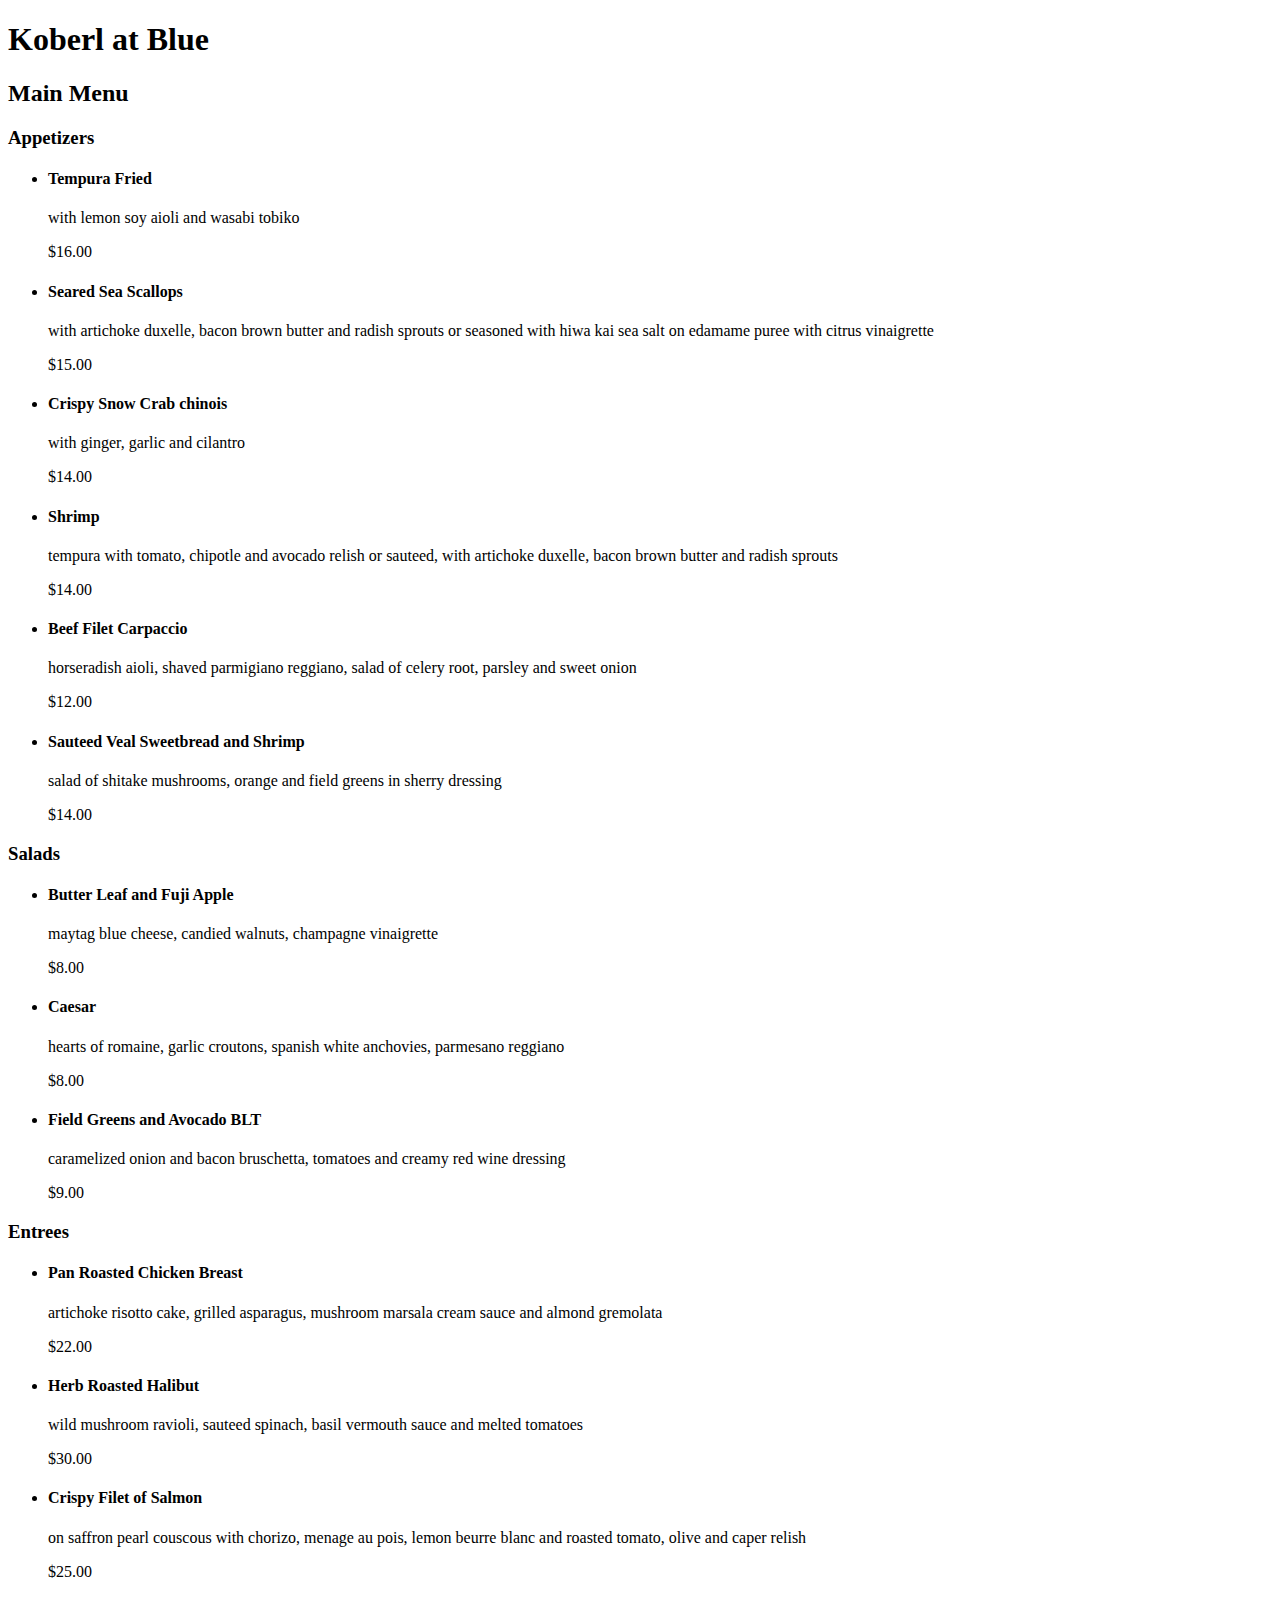
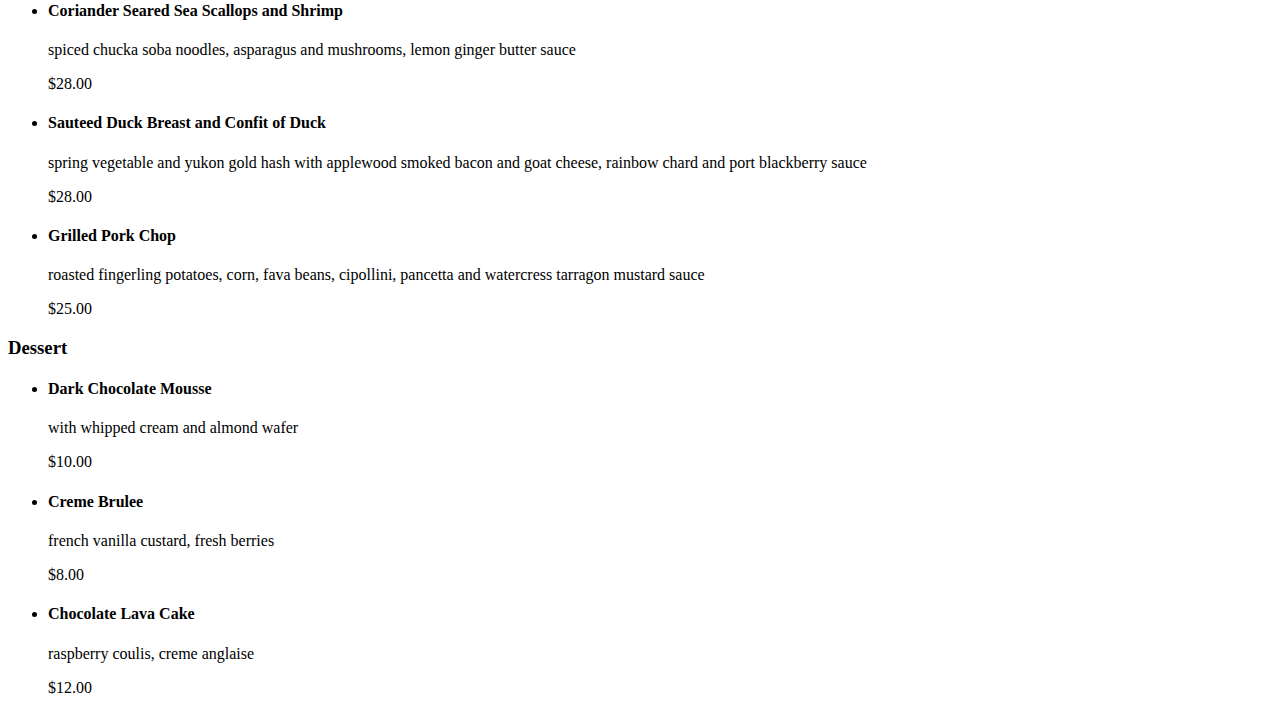
<file: restaurantmenu/index.html>
<!DOCTYPE html>
<html lang="en">
    <head>
        <meta charset="UTF-8" />
        <meta name="viewport" content="width=device-width, initial-scale=1" />
        <meta http-equiv="Cache-Control" content="no-cache, no-store, must-revalidate" />
        <meta http-equiv="Pragma" content="no-cache" />
        <meta http-equiv="Expires" content="0" />
        <title>GRC 338: Restaurant Menu assignment</title>
    </head>
    <body>
        <h1>Koberl at Blue</h1>
        <h2>Main Menu</h2>
        <h3>Appetizers</h3>
        <ul>
            <li>
                <h4>Tempura Fried</h4>
                <p>with lemon soy aioli and wasabi tobiko</p>
                <p>$16.00</p>
            </li>
            <li>
                <h4>Seared Sea Scallops</h4>
                <p>with artichoke duxelle, bacon brown butter and radish sprouts or seasoned with hiwa kai sea salt on edamame puree with citrus vinaigrette</p>
                <p>$15.00</p>
            </li>
            <li>
                <h4>Crispy Snow Crab chinois</h4>
                <p>with ginger, garlic and cilantro</p>
                <p>$14.00</p>
            </li>
            <li>
                <h4>Shrimp</h4>
                <p>tempura with tomato, chipotle and avocado relish or sauteed, with artichoke duxelle, bacon brown butter and radish sprouts</p>
                <p>$14.00</p>
            </li>
            <li>
                <h4>Beef Filet Carpaccio</h4>
                <p>horseradish aioli, shaved parmigiano reggiano, salad of celery root, parsley and sweet onion</p>
                <p>$12.00</p>
            </li>
            <li>
                <h4>Sauteed Veal Sweetbread and Shrimp</h4>
                <p>salad of shitake mushrooms, orange and field greens in sherry dressing</p>
                <p>$14.00</p>
            </li>
        </ul>
        <h3>Salads</h3>
        <ul>
            <li>
                <h4>Butter Leaf and Fuji Apple</h4>
                <p>maytag blue cheese, candied walnuts, champagne vinaigrette</p>
                <p>$8.00</p>
            </li>
            <li>
                <h4>Caesar</h4>
                <p>hearts of romaine, garlic croutons, spanish white anchovies, parmesano reggiano</p>
                <p>$8.00</p>
            </li>
            <li>
                <h4>Field Greens and Avocado BLT</h4>
                <p>caramelized onion and bacon bruschetta, tomatoes and creamy red wine dressing</p>
                <p>$9.00</p>
            </li>
        </ul>
        <h3>Entrees</h3>
        <ul>
            <li>
                <h4>Pan Roasted Chicken Breast</h4>
                <p>artichoke risotto cake, grilled asparagus, mushroom marsala cream sauce and almond gremolata</p>
                <p>$22.00</p>
            </li>
            <li>
                <h4>Herb Roasted Halibut</h4>
                <p>wild mushroom ravioli, sauteed spinach, basil vermouth sauce and melted tomatoes</p>
                <p>$30.00</p>
            </li>
            <li>
                <h4>Crispy Filet of Salmon</h4>
                <p>on saffron pearl couscous with chorizo, menage au pois, lemon beurre blanc and roasted tomato, olive and caper relish</p>
                <p>$25.00</p>
            </li>
            <li>
                <h4>Coriander Seared Sea Scallops and Shrimp</h4>
                <p>spiced chucka soba noodles, asparagus and mushrooms, lemon ginger butter sauce</p>
                <p>$28.00</p>
            </li>
            <li>
                <h4>Sauteed Duck Breast and Confit of Duck</h4>
                <p>spring vegetable and yukon gold hash with applewood smoked bacon and goat cheese, rainbow chard and port blackberry sauce</p>
                <p>$28.00</p>
            </li>
            <li>
                <h4>Grilled Pork Chop</h4>
                <p>roasted fingerling potatoes, corn, fava beans, cipollini, pancetta and watercress tarragon mustard sauce</p>
                <p>$25.00</p>
            </li>
        </ul>
        <h3>Dessert</h3>
        <ul>
            <li>
                <h4>Dark Chocolate Mousse</h4>
                <p>with whipped cream and almond wafer</p>
                <p>$10.00</p>
            </li>
            <li>
                <h4>Creme Brulee</h4>
                <p>french vanilla custard, fresh berries</p>
                <p>$8.00</p>
            </li>
            <li>
                <h4>Chocolate Lava Cake</h4>
                <p>raspberry coulis, creme anglaise</p>
                <p>$12.00</p>
            </li>
        </ul>
    </body>
</html>
</file>
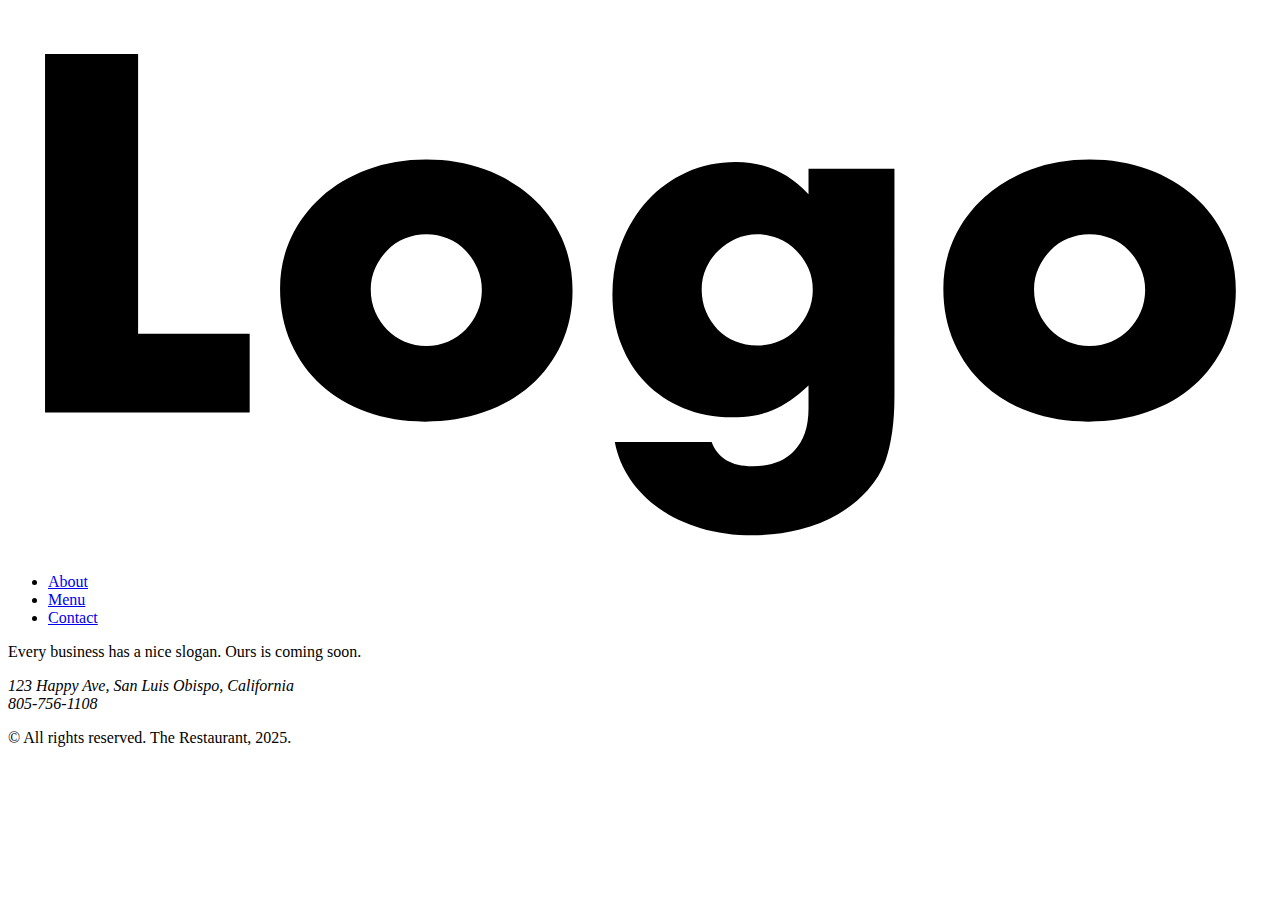
<file: grc338/website-content-hierarchy/index.html>
<!doctype html>  
    <html lang="en">  
        <head>  
            <meta charset="UTF-8">  
            <meta name="viewport" content="width=device-width, initial-scale=1">  
            <meta http-equiv="Cache-Control" content="no-cache, no-store, must-revalidate" />  
            <meta http-equiv="Pragma" content="no-cache" />  
            <meta http-equiv="Expires" content="0" />  
            <title>Untitled Document</title>  
            <link rel="stylesheet" type="text/css" href="style.css" />
        </head>   
        
        <body>
            <header>
                <h1>
                    <a href="index.html">
                        <img src="logo.svg" alt="">
                    </a>
                </h1>

                <nav>
                    <ul>
                        <li><a href="about.html">About</a></li>
                        <li><a href="menu.html">Menu</a></li>
                        <li><a href="contact.html">Contact</a></li>
                    </ul>
                </nav>
            </header> 
            
            <p class="slogan">Every business has a nice slogan. Ours is coming soon.</p>
            <address>123 Happy Ave, San Luis Obispo, California</address>
            <address>805-756-1108</address>
            
            <footer>
                <p>© All rights reserved. The Restaurant, 2025.</p>
            </footer>
        </body>  
    </html>
</file>
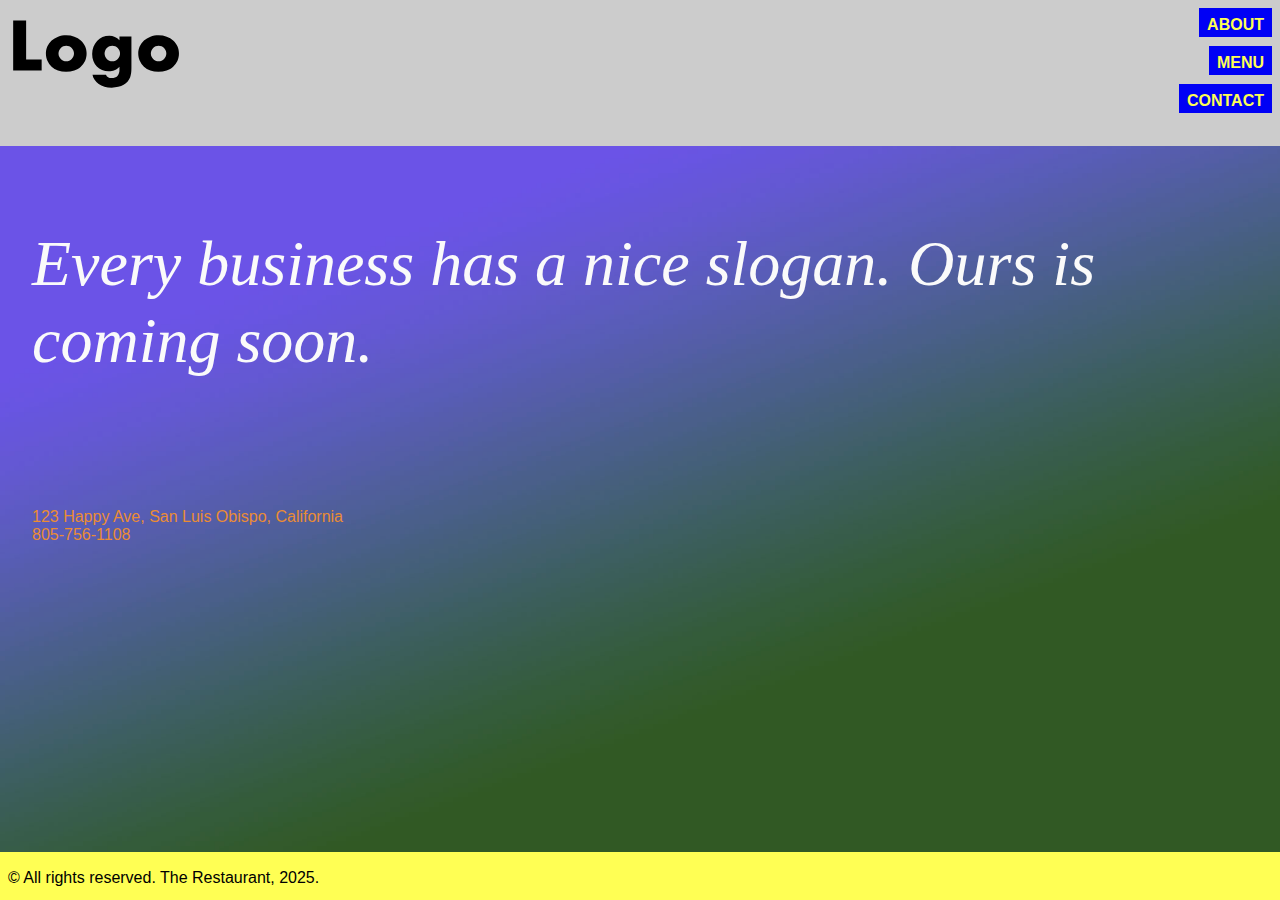
<file: grc338/website-mobile-first/index.html>
<!DOCTYPE html>
<html lang="en">
    <head>
        <meta charset="UTF-8" />
        <meta name="viewport" content="width=device-width, initial-scale=1" />
        <meta http-equiv="Cache-Control" content="no-cache, no-store, must-revalidate" />
        <meta http-equiv="Pragma" content="no-cache" />
        <meta http-equiv="Expires" content="0" />
        <title>Index</title>
        <link rel="stylesheet" type="text/css" href="style.css" />
    </head>

    <body>
        <div class="home-container">
            <header>
                <h1>
                    <a href="index.html">
                        <img src="images/logo.svg" alt="" />
                    </a>
                </h1>

                <nav>
                    <ul>
                        <li><a href="about.html">About</a></li>
                        <li><a href="menu.html">Menu</a></li>
                        <li><a href="contact.html">Contact</a></li>
                    </ul>
                </nav>
            </header>

            <main>
                <p class="slogan">Every business has a nice slogan. Ours is coming soon.</p>
                <address>123 Happy Ave, San Luis Obispo, California</address>
                <address>805-756-1108</address>
            </main>

            <footer>
                <p>© All rights reserved. The Restaurant, 2025.</p>
            </footer>
        </div>
    </body>
</html>
</file>
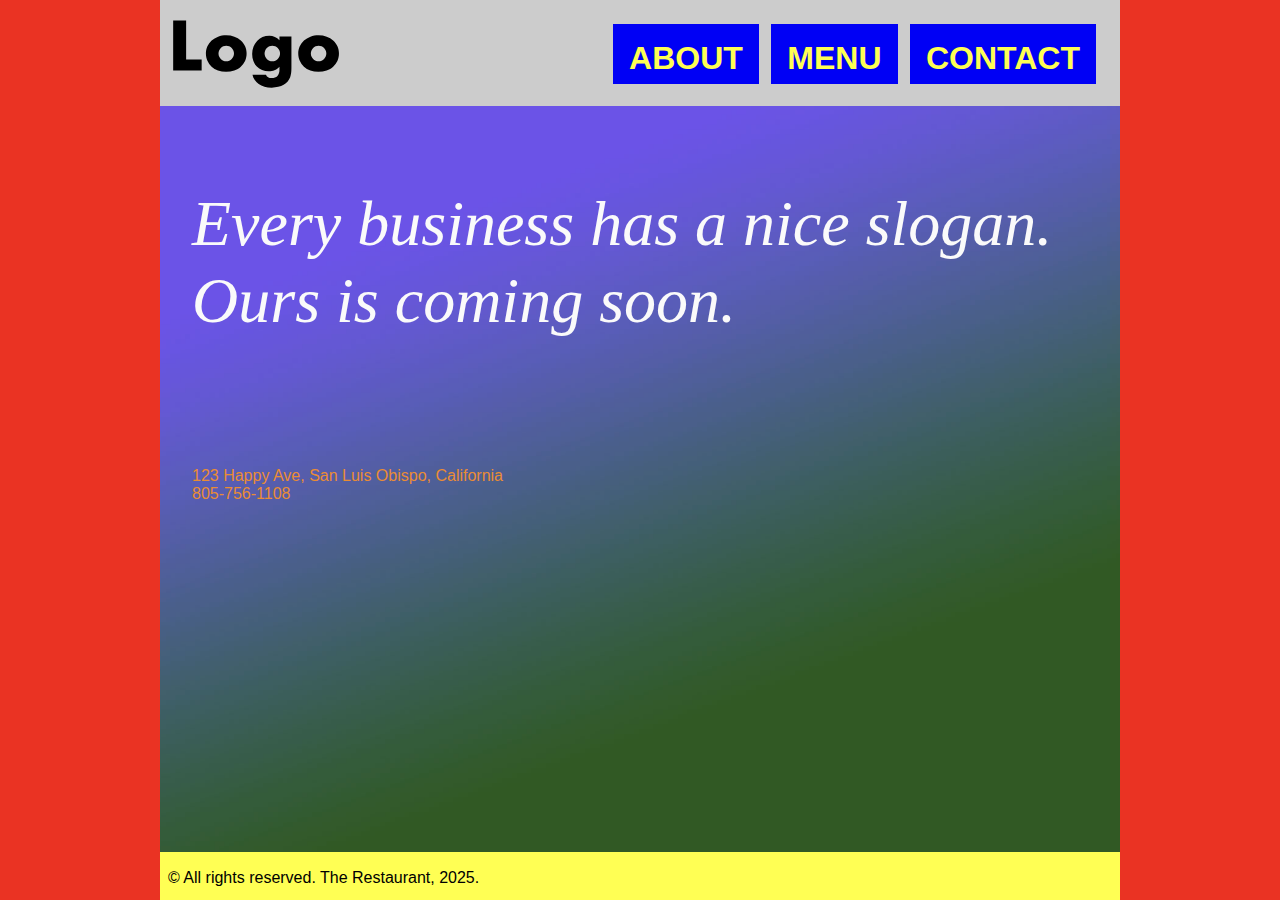
<file: grc338/website-responsive/index.html>
<!doctype html>
<html lang="en">
    <head>
        <meta charset="UTF-8" />
        <meta name="viewport" content="width=device-width, initial-scale=1" />
        <meta http-equiv="Cache-Control" content="no-cache, no-store, must-revalidate" />
        <meta http-equiv="Pragma" content="no-cache" />
        <meta http-equiv="Expires" content="0" />
        <title>Index</title>
        <link rel="stylesheet" type="text/css" href="style.css" />
    </head>

    <body>
        <div class="home-container">
            <header>
                <h1>
                    <a href="index.html">
                        <img src="images/logo.svg" alt="" />
                    </a>
                </h1>

                <nav>
                    <ul>
                        <li><a href="about.html">About</a></li>
                        <li><a href="menu.html">Menu</a></li>
                        <li><a href="contact.html">Contact</a></li>
                    </ul>
                </nav>
            </header>

            <main>
                <p class="slogan">Every business has a nice slogan. Ours is coming soon.</p>
                <address>123 Happy Ave, San Luis Obispo, California</address>
                <address>805-756-1108</address>
            </main>

            <footer>
                <p>© All rights reserved. The Restaurant, 2025.</p>
            </footer>
        </div>
    </body>
</html>
</file>
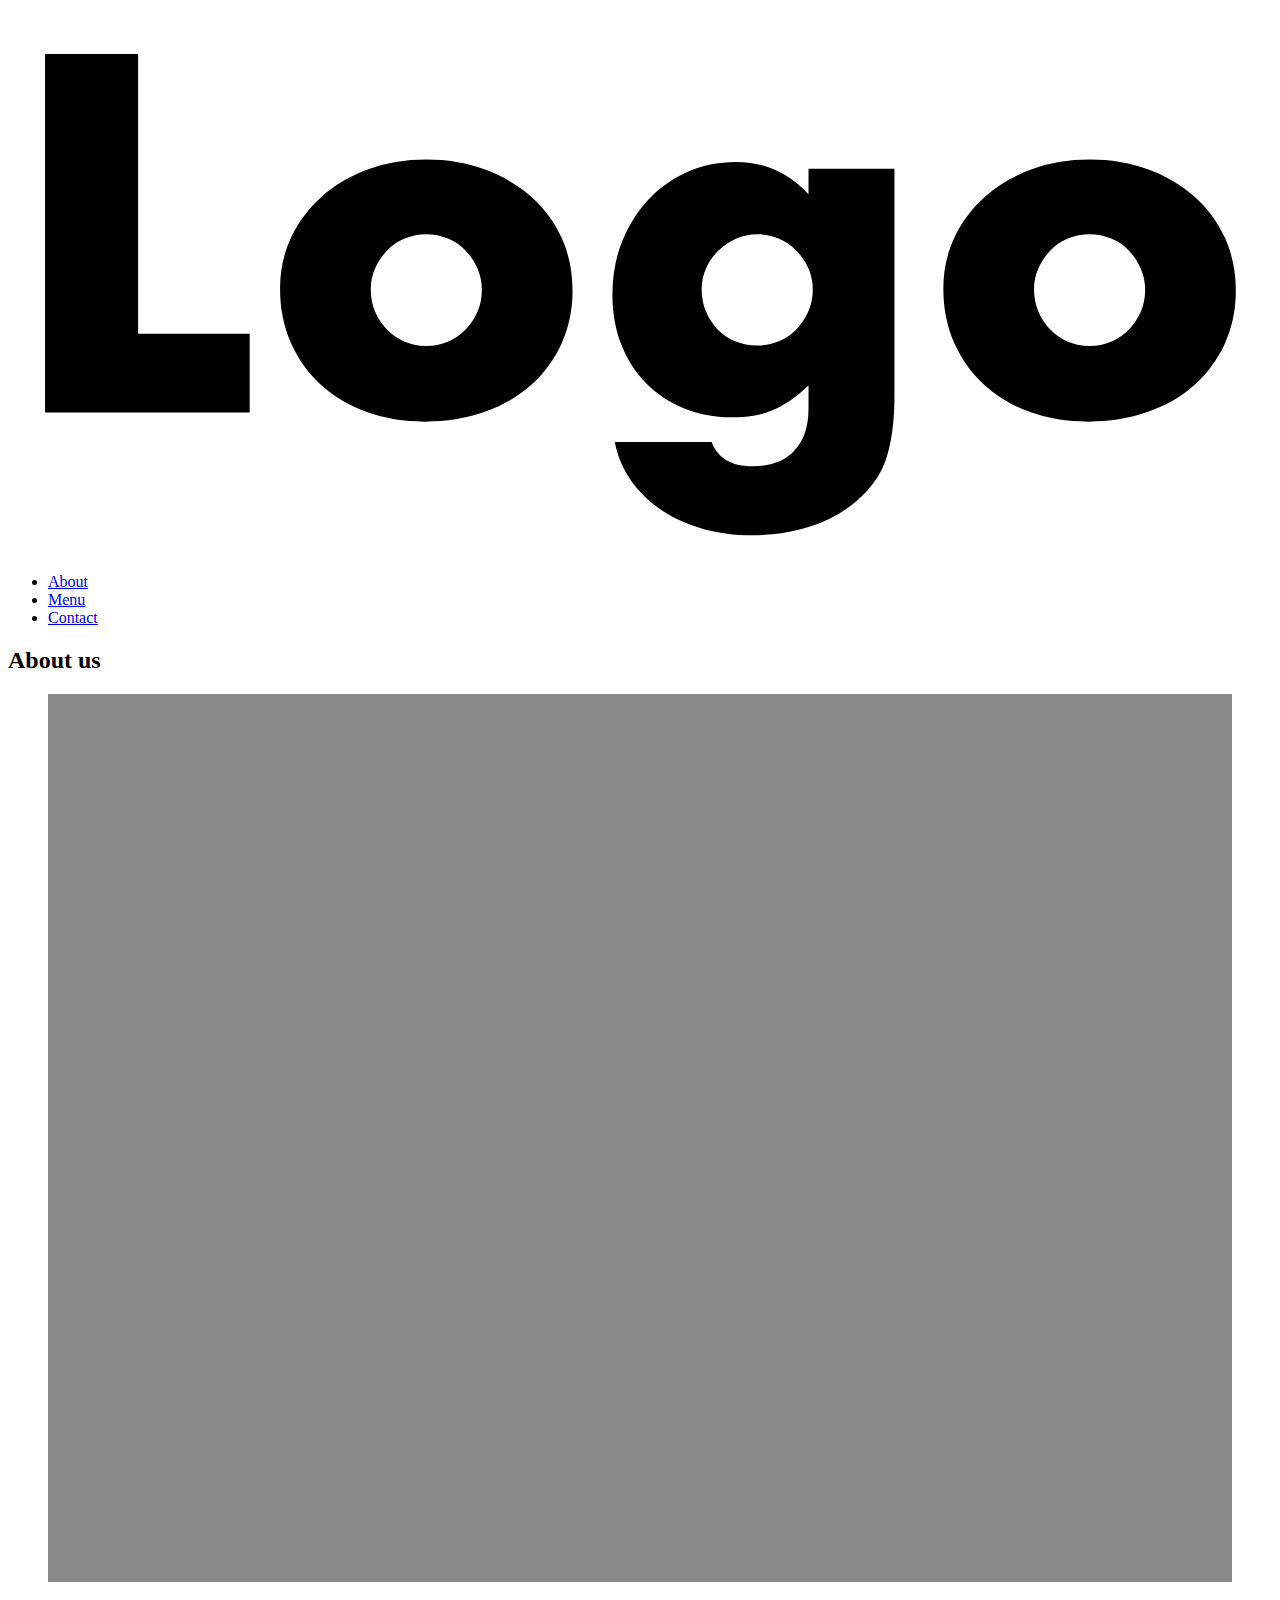
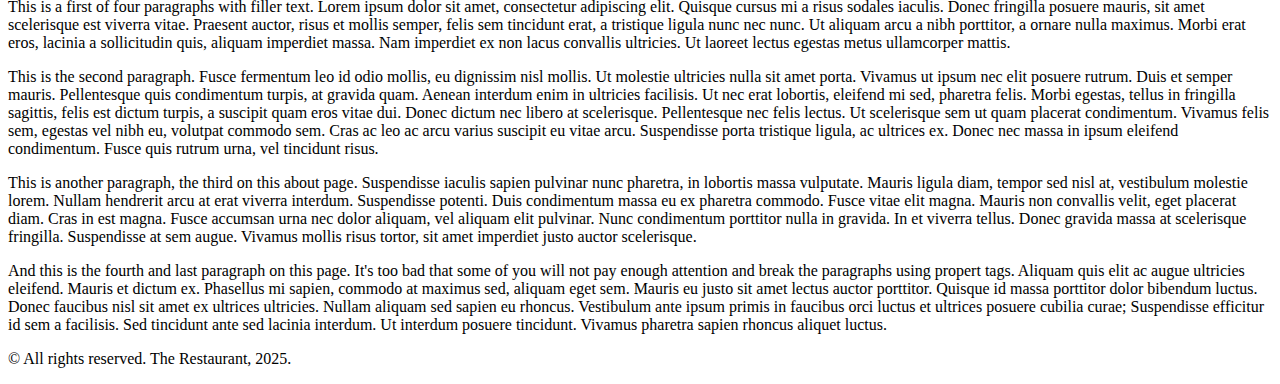
<file: grc338/website-content-hierarchy/about.html>
<!doctype html>  
    <html lang="en">  
        <head>  
            <meta charset="UTF-8">  
            <meta name="viewport" content="width=device-width, initial-scale=1">  
            <meta http-equiv="Cache-Control" content="no-cache, no-store, must-revalidate" />  
            <meta http-equiv="Pragma" content="no-cache" />  
            <meta http-equiv="Expires" content="0" />  
            <title>Untitled Document</title>
            <link rel="stylesheet" type="text/css" href="style.css" />  
        </head>   
        <body> 
            <header>
                <h1>
                    <a href="index.html">
                        <img src="logo.svg" alt="">
                    </a>
                </h1>

                <nav>
                    <ul>
                        <li><a href="about.html">About</a></li>
                        <li><a href="menu.html">Menu</a></li>
                        <li><a href="contact.html">Contact</a></li>
                    </ul>
                </nav>
            </header> 

            <h2>About us</h2>

            <figure>
                <img src="placeholder.jpg" alt="">
            </figure>

            <p>This is a first of four paragraphs with filler text. Lorem ipsum dolor sit amet, consectetur adipiscing elit. Quisque cursus mi a risus sodales iaculis. Donec fringilla posuere mauris, sit amet scelerisque est viverra vitae. Praesent auctor, risus et mollis semper, felis sem tincidunt erat, a tristique ligula nunc nec nunc. Ut aliquam arcu a nibh porttitor, a ornare nulla maximus. Morbi erat eros, lacinia a sollicitudin quis, aliquam imperdiet massa. Nam imperdiet ex non lacus convallis ultricies. Ut laoreet lectus egestas metus ullamcorper mattis.</p>
            <p>This is the second paragraph. Fusce fermentum leo id odio mollis, eu dignissim nisl mollis. Ut molestie ultricies nulla sit amet porta. Vivamus ut ipsum nec elit posuere rutrum. Duis et semper mauris. Pellentesque quis condimentum turpis, at gravida quam. Aenean interdum enim in ultricies facilisis. Ut nec erat lobortis, eleifend mi sed, pharetra felis. Morbi egestas, tellus in fringilla sagittis, felis est dictum turpis, a suscipit quam eros vitae dui. Donec dictum nec libero at scelerisque. Pellentesque nec felis lectus. Ut scelerisque sem ut quam placerat condimentum. Vivamus felis sem, egestas vel nibh eu, volutpat commodo sem. Cras ac leo ac arcu varius suscipit eu vitae arcu. Suspendisse porta tristique ligula, ac ultrices ex. Donec nec massa in ipsum eleifend condimentum. Fusce quis rutrum urna, vel tincidunt risus.</p>
            <p>This is another paragraph, the third on this about page. Suspendisse iaculis sapien pulvinar nunc pharetra, in lobortis massa vulputate. Mauris ligula diam, tempor sed nisl at, vestibulum molestie lorem. Nullam hendrerit arcu at erat viverra interdum. Suspendisse potenti. Duis condimentum massa eu ex pharetra commodo. Fusce vitae elit magna. Mauris non convallis velit, eget placerat diam. Cras in est magna. Fusce accumsan urna nec dolor aliquam, vel aliquam elit pulvinar. Nunc condimentum porttitor nulla in gravida. In et viverra tellus. Donec gravida massa at scelerisque fringilla. Suspendisse at sem augue. Vivamus mollis risus tortor, sit amet imperdiet justo auctor scelerisque.</p>
            <p>And this is the fourth and last paragraph on this page. It's too bad that some of you will not pay enough attention and break the paragraphs using propert tags. Aliquam quis elit ac augue ultricies eleifend. Mauris et dictum ex. Phasellus mi sapien, commodo at maximus sed, aliquam eget sem. Mauris eu justo sit amet lectus auctor porttitor. Quisque id massa porttitor dolor bibendum luctus. Donec faucibus nisl sit amet ex ultrices ultricies. Nullam aliquam sed sapien eu rhoncus. Vestibulum ante ipsum primis in faucibus orci luctus et ultrices posuere cubilia curae; Suspendisse efficitur id sem a facilisis. Sed tincidunt ante sed lacinia interdum. Ut interdum posuere tincidunt. Vivamus pharetra sapien rhoncus aliquet luctus.</p>

            <footer>
                <p>© All rights reserved. The Restaurant, 2025.</p>
            </footer> 
        </body>  
    </html>
</file>
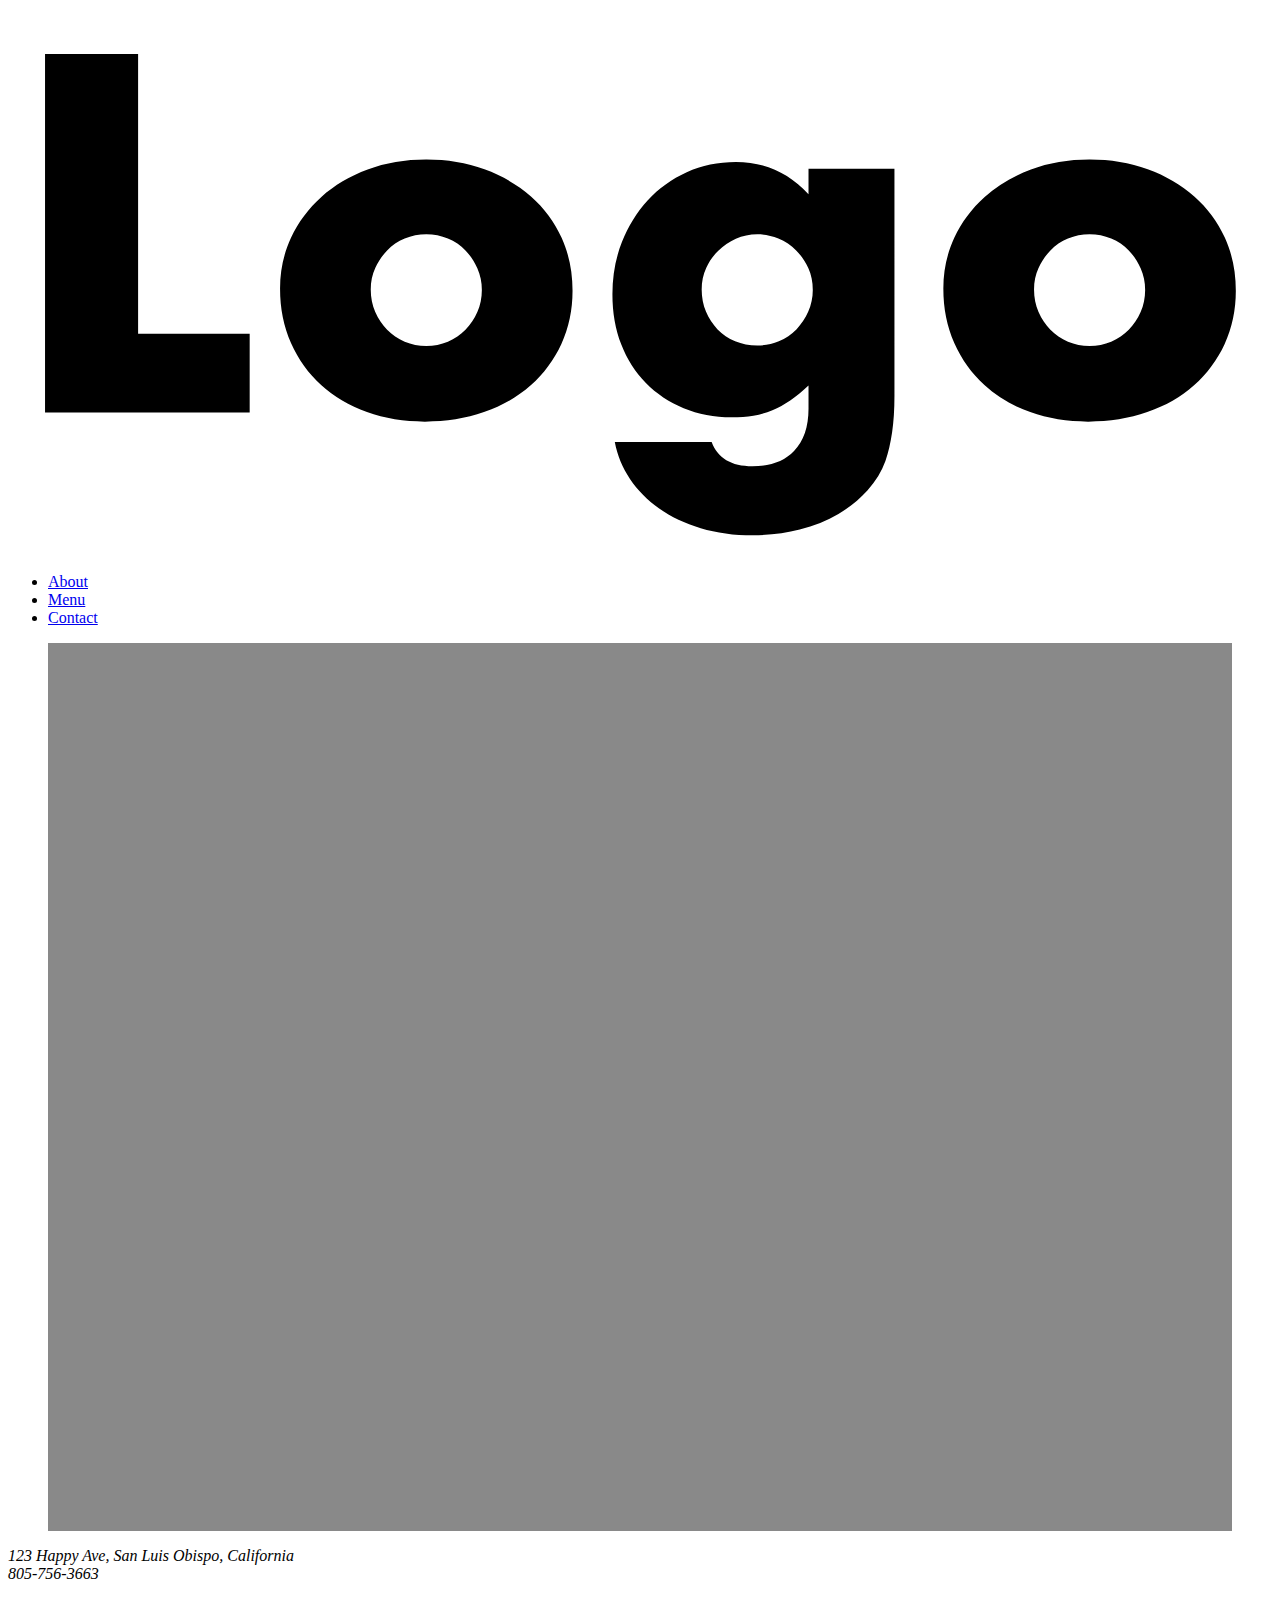
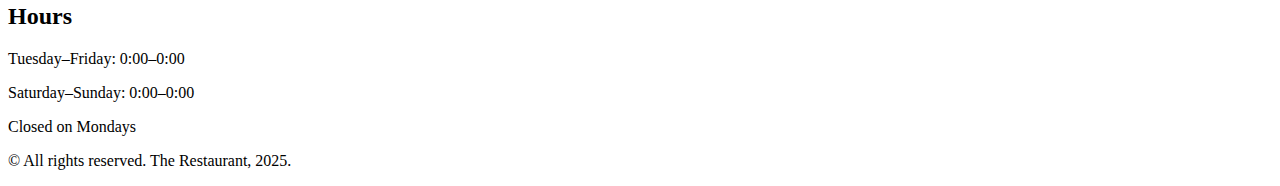
<file: grc338/website-content-hierarchy/contact.html>
<!doctype html>  
    <html lang="en">  
        <head>  
            <meta charset="UTF-8">  
            <meta name="viewport" content="width=device-width, initial-scale=1">  
            <meta http-equiv="Cache-Control" content="no-cache, no-store, must-revalidate" />  
            <meta http-equiv="Pragma" content="no-cache" />  
            <meta http-equiv="Expires" content="0" />  
            <title>Untitled Document</title>  
            <link rel="stylesheet" type="text/css" href="style.css" />
        </head>   
        <body>
            <header>
                <h1>
                    <a href="index.html">
                        <img src="logo.svg" alt="">
                    </a>
                </h1>

                <nav>
                    <ul>
                        <li><a href="about.html">About</a></li>
                        <li><a href="menu.html">Menu</a></li>
                        <li><a href="contact.html">Contact</a></li>
                    </ul>
                </nav>
            </header>

            <figure>
                    <img src="placeholder.jpg" alt="">
            </figure>

            <address>123 Happy Ave, San Luis Obispo, California</address>
            <address>805-756-3663</address>
            <h2>Hours</h2>
            <p>Tuesday–Friday: 0:00–0:00</p>
            <p>Saturday–Sunday: 0:00–0:00</p>
            <p>Closed on Mondays</p>

            <footer>
                <p>© All rights reserved. The Restaurant, 2025.</p>
            </footer>  
        </body>  
    </html>
</file>
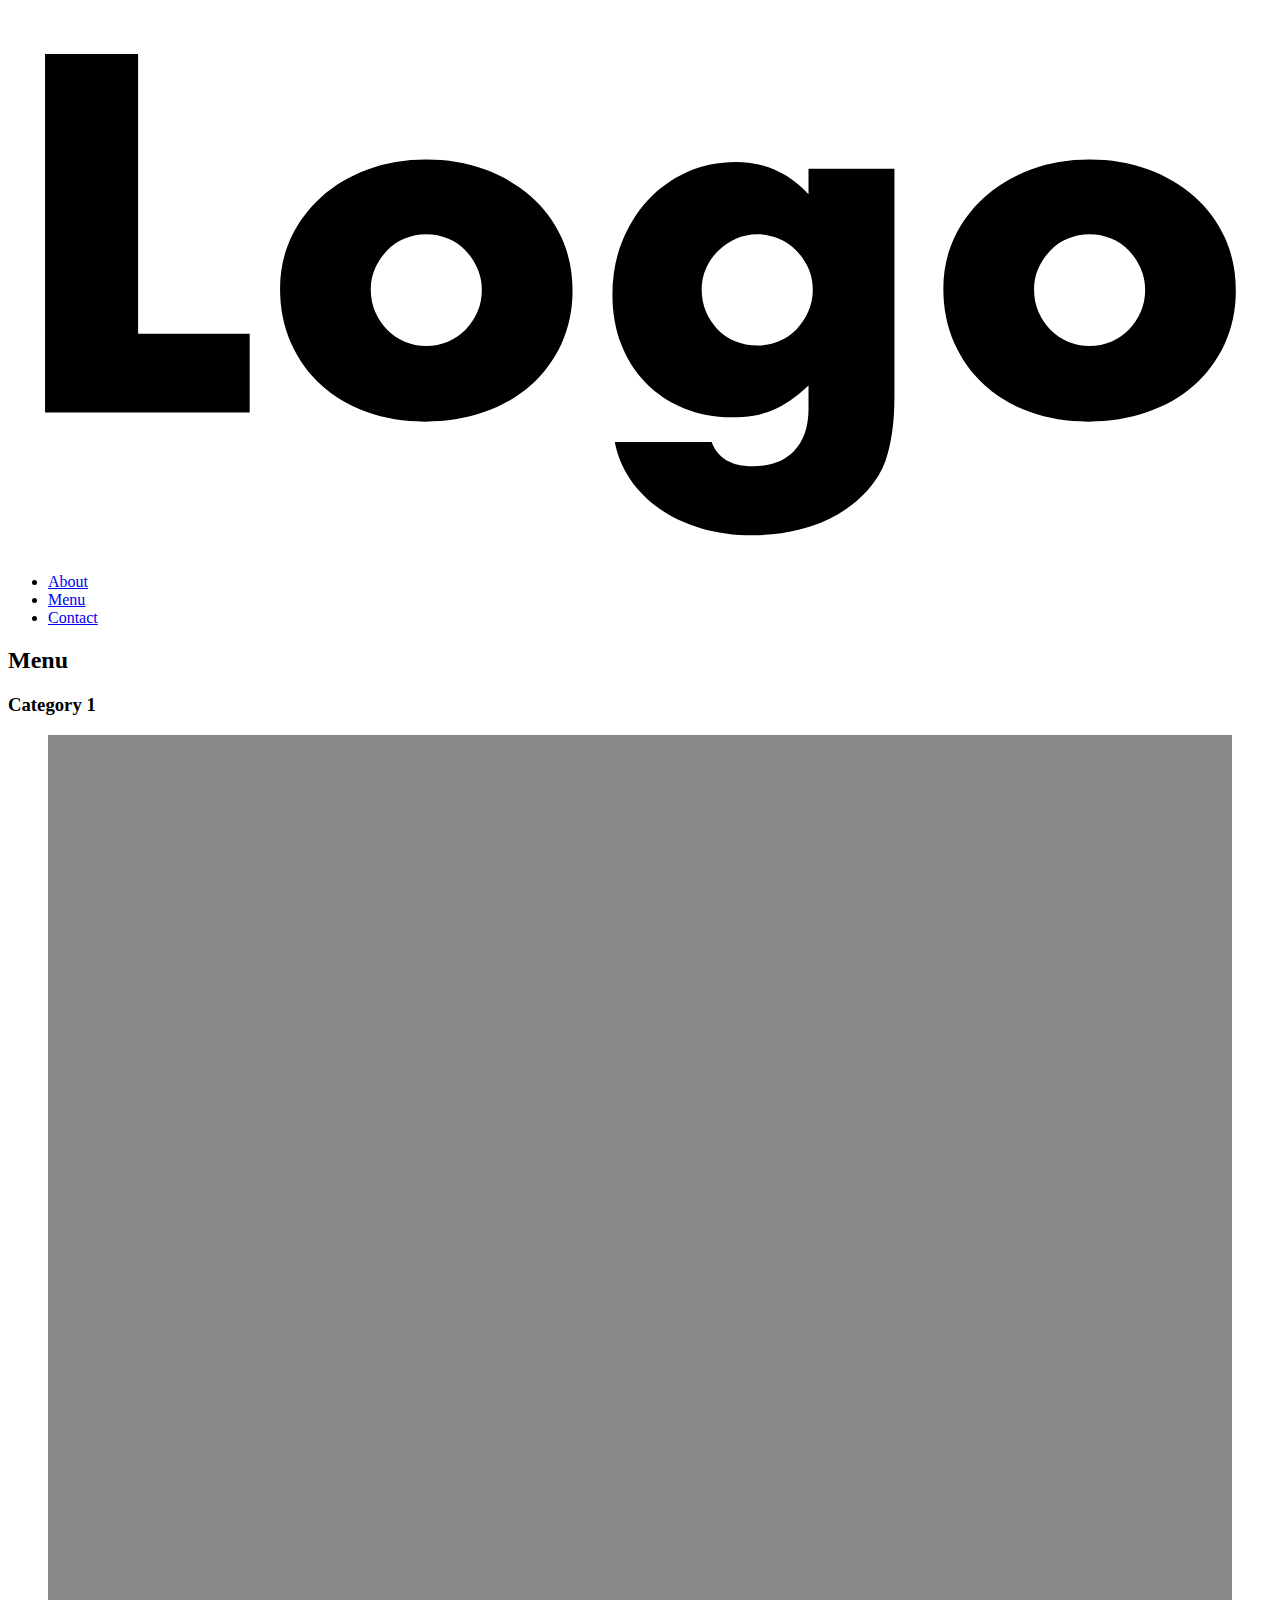
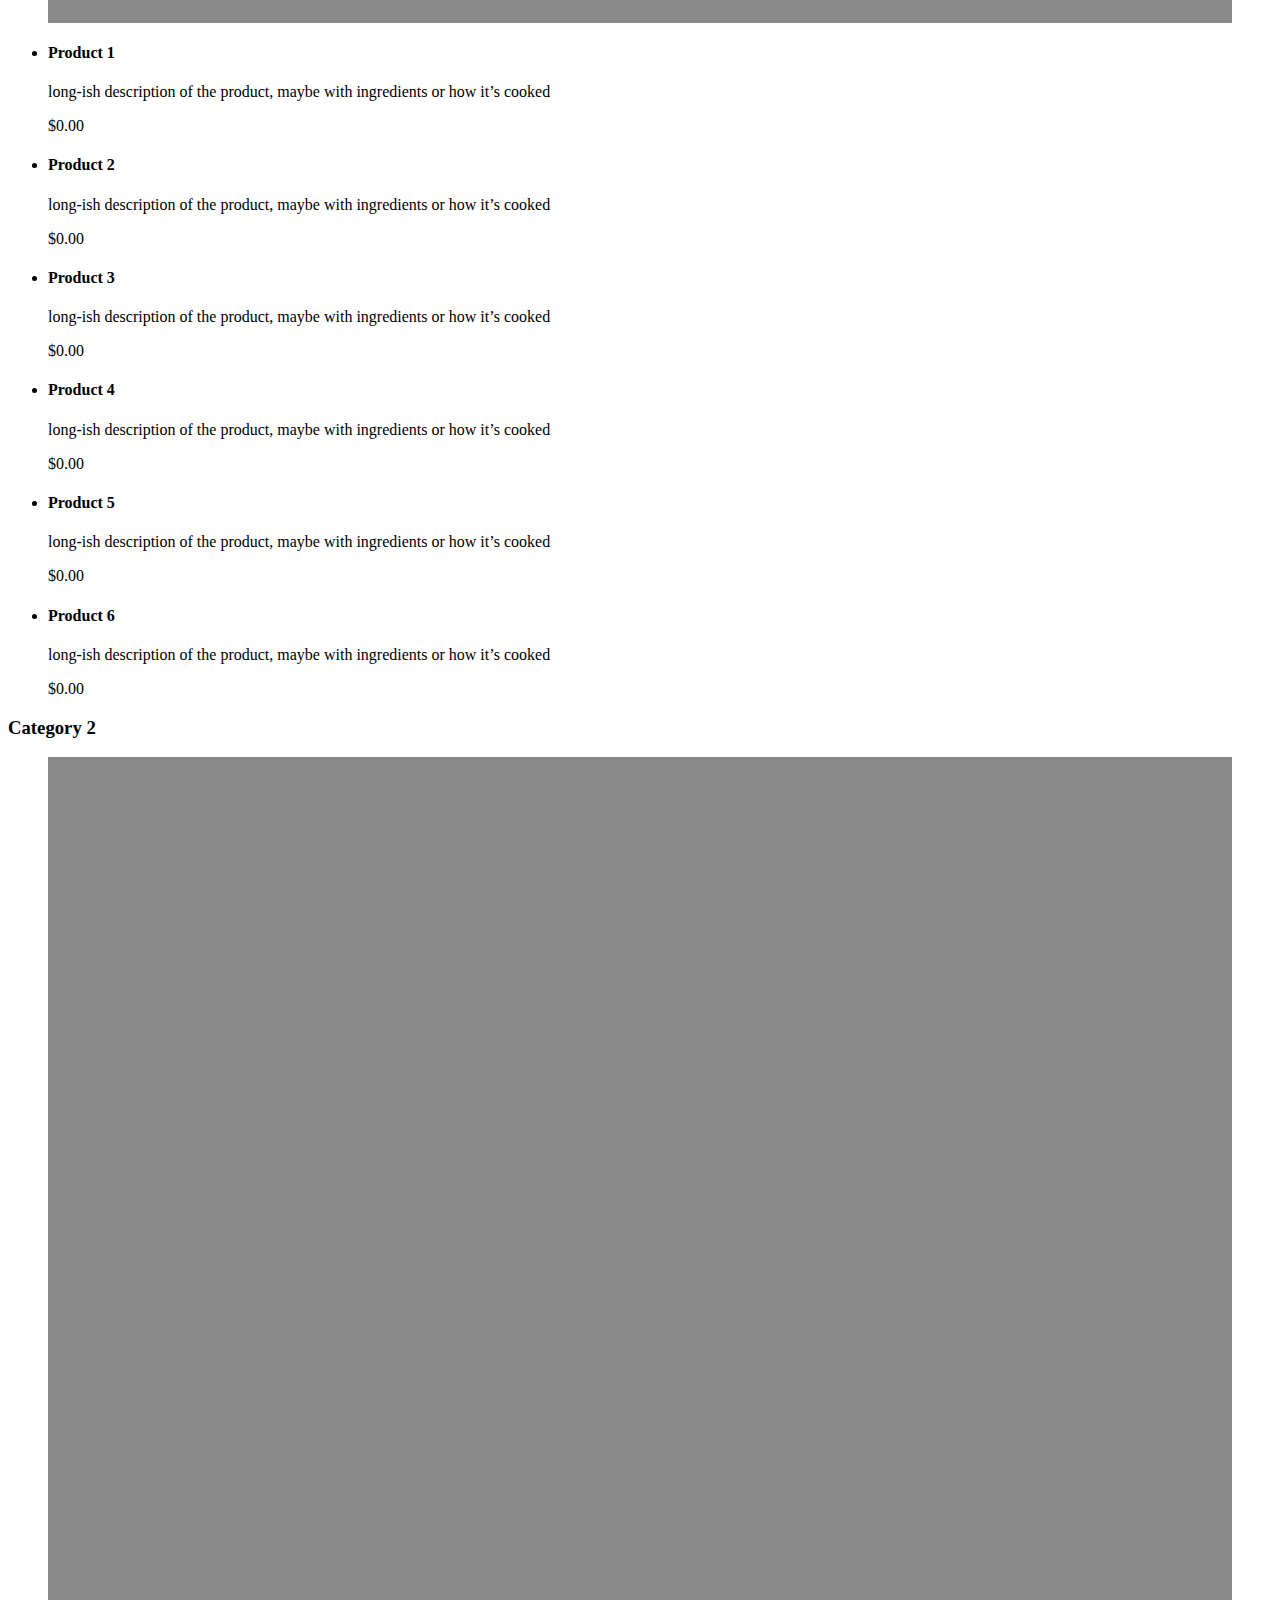
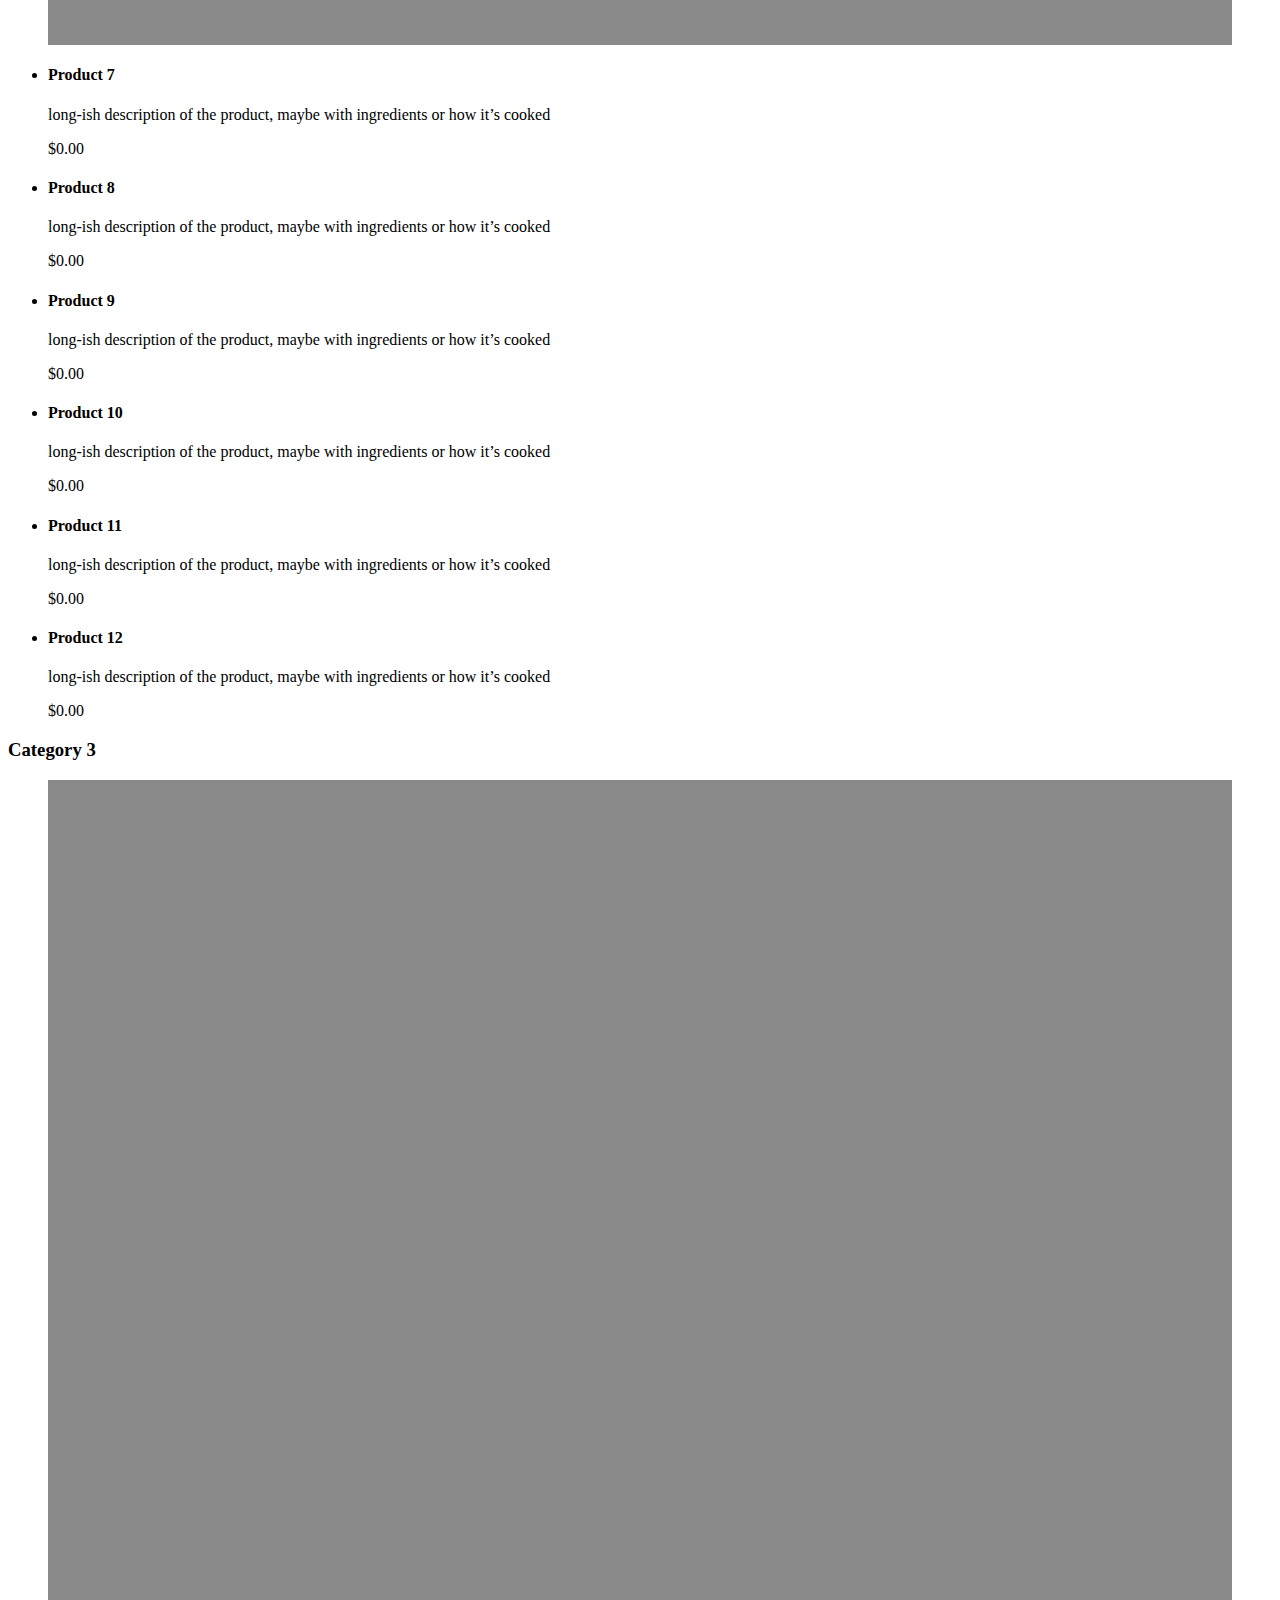
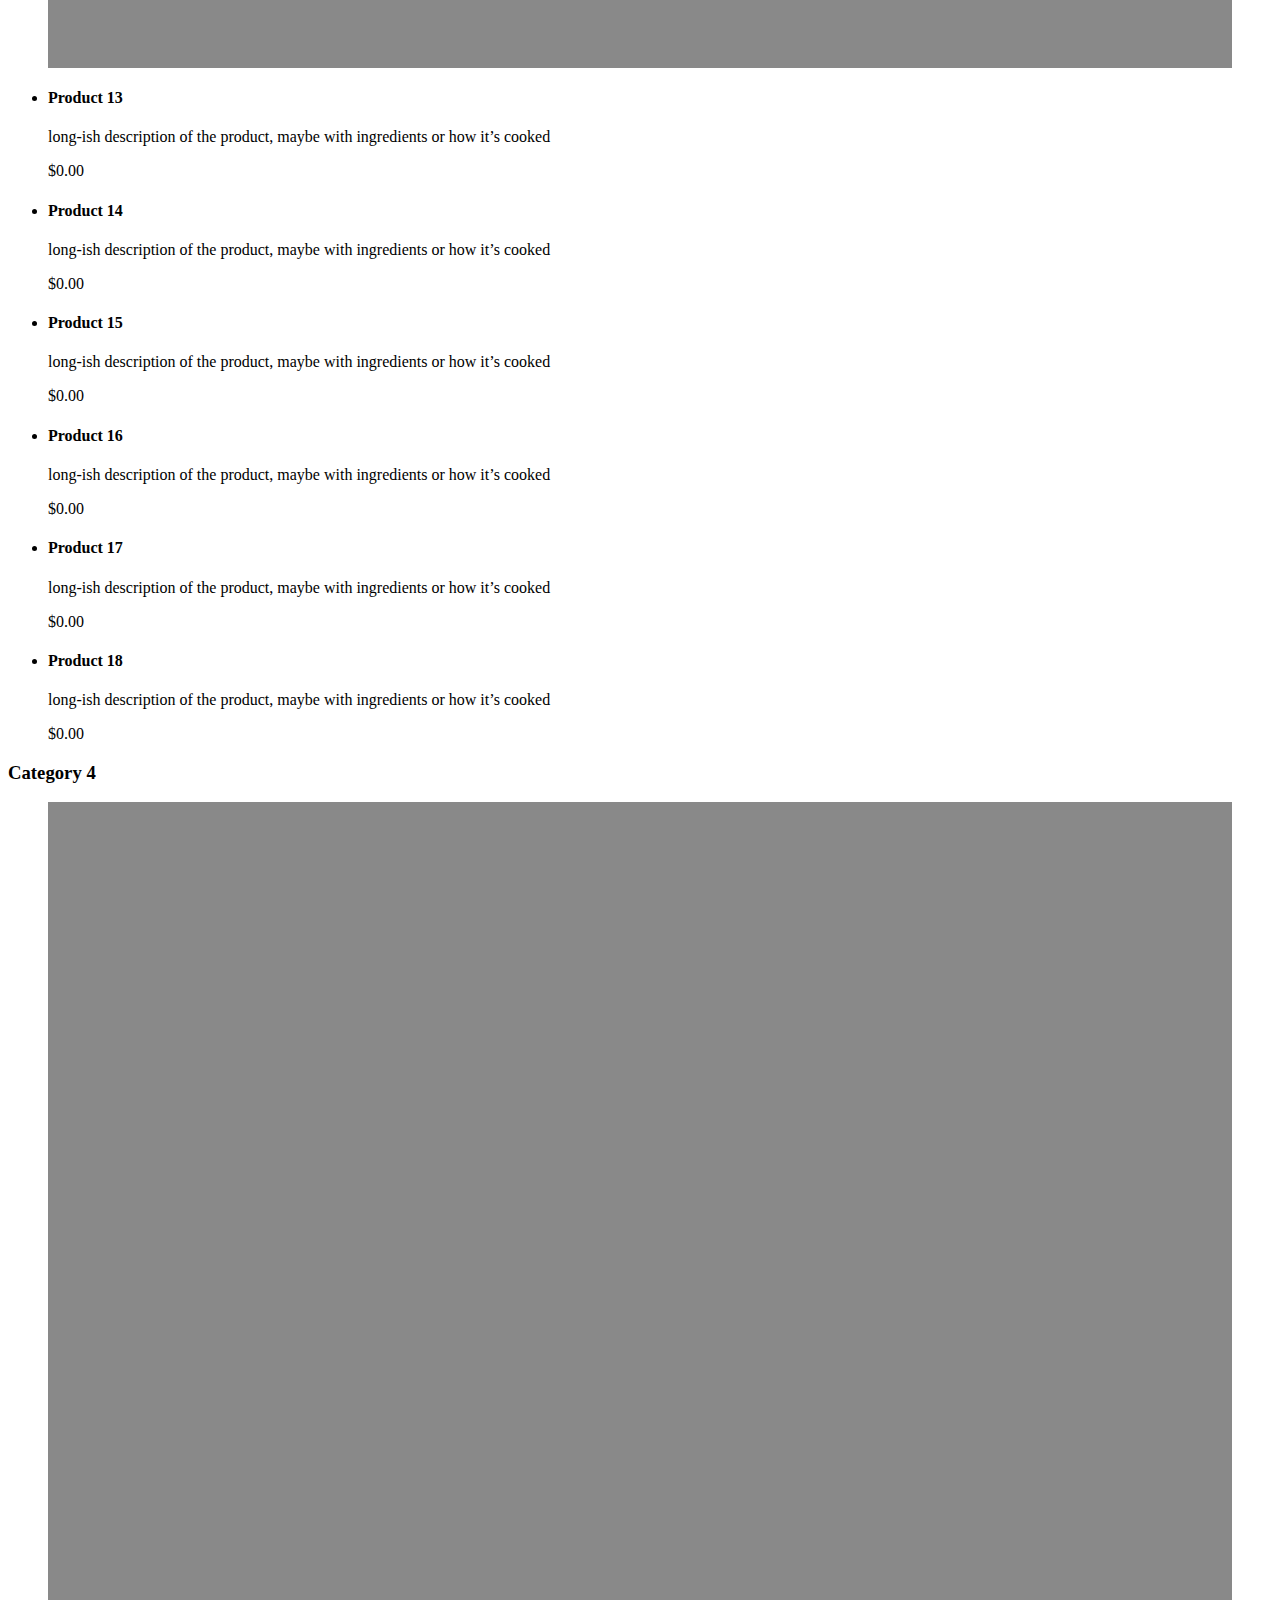
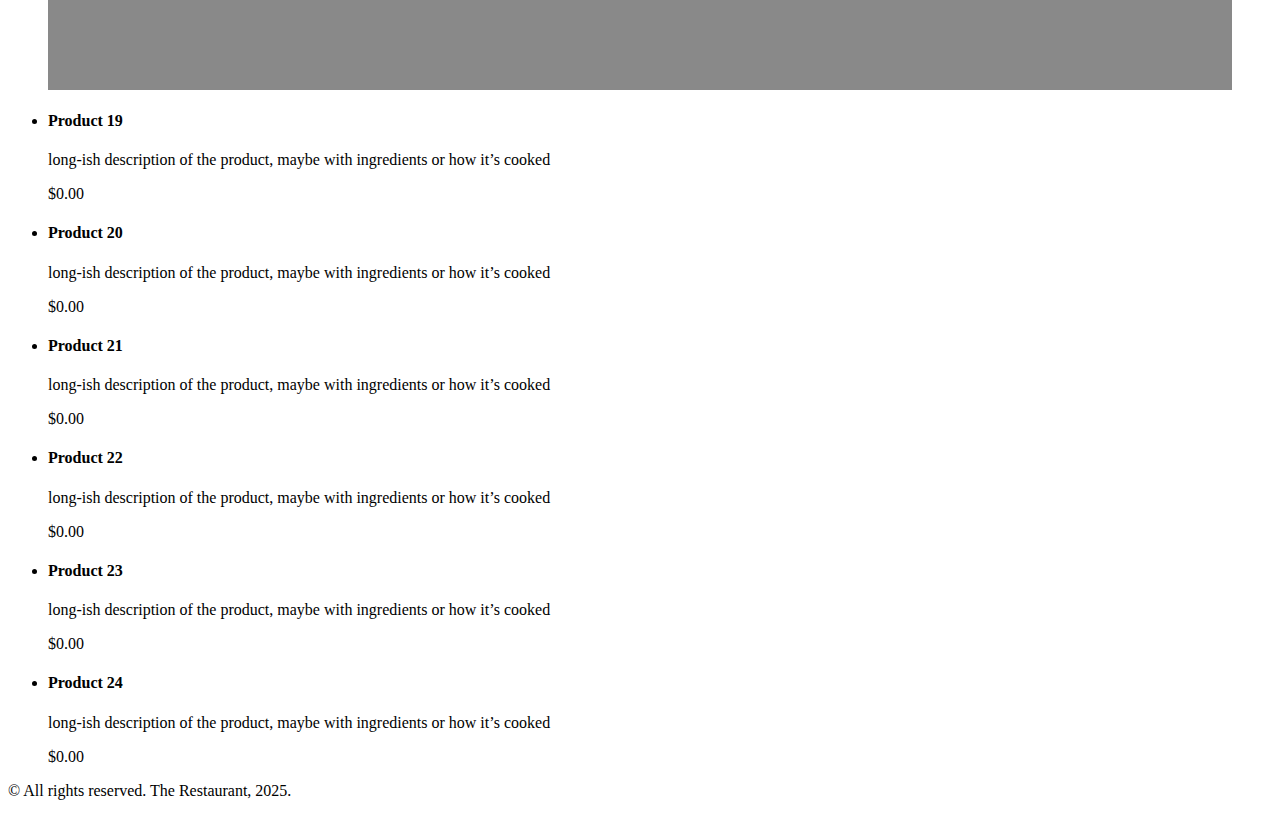
<file: grc338/website-content-hierarchy/menu.html>
<!doctype html>  
    <html lang="en">  
        <head>  
            <meta charset="UTF-8">  
            <meta name="viewport" content="width=device-width, initial-scale=1">  
            <meta http-equiv="Cache-Control" content="no-cache, no-store, must-revalidate" />  
            <meta http-equiv="Pragma" content="no-cache" />  
            <meta http-equiv="Expires" content="0" />  
            <title>Untitled Document</title> 
            <link rel="stylesheet" type="text/css" href="style.css" /> 
        </head>   
        <body> 
            <header>
                <h1>
                    <a href="index.html">
                        <img src="logo.svg" alt="">
                    </a>
                </h1>

                <nav>
                    <ul>
                        <li><a href="about.html">About</a></li>
                        <li><a href="menu.html">Menu</a></li>
                        <li><a href="contact.html">Contact</a></li>
                    </ul>
                </nav>
            </header> 

            <h2>Menu</h2>
                <h3>Category 1</h3>

                <figure>
                    <img src="placeholder.jpg" alt="">
                </figure>

                   <ul>
                        <li>
                            <h4>Product 1</h4>
                            <p>long-ish description of the product, maybe with ingredients or how it’s cooked</p>
                            <p>$0.00</p>
                        </li>
                        <li>
                            <h4>Product 2</h4>
                            <p>long-ish description of the product, maybe with ingredients or how it’s cooked</p>
                            <p>$0.00</p>
                        </li>
                        <li>
                            <h4>Product 3</h4>
                            <p>long-ish description of the product, maybe with ingredients or how it’s cooked</p>
                            <p>$0.00</p>
                        </li>
                        <li>
                            <h4>Product 4</h4>
                            <p>long-ish description of the product, maybe with ingredients or how it’s cooked</p>
                            <p>$0.00</p>
                        </li>
                        <li>
                            <h4>Product 5</h4>
                            <p>long-ish description of the product, maybe with ingredients or how it’s cooked</p>
                            <p>$0.00</p>
                        </li>
                        <li>
                            <h4>Product 6</h4>
                            <p>long-ish description of the product, maybe with ingredients or how it’s cooked</p>
                            <p>$0.00</p>
                        </li>
                   </ul>

                <h3>Category 2</h3>

                <figure>
                    <img src="placeholder.jpg" alt="">
                </figure>

                   <ul>
                        <li>
                            <h4>Product 7</h4>
                            <p>long-ish description of the product, maybe with ingredients or how it’s cooked</p>
                            <p>$0.00</p>
                        </li>
                        <li>
                            <h4>Product 8</h4>
                            <p>long-ish description of the product, maybe with ingredients or how it’s cooked</p>
                            <p>$0.00</p>
                        </li>
                        <li>
                            <h4>Product 9</h4>
                            <p>long-ish description of the product, maybe with ingredients or how it’s cooked</p>
                            <p>$0.00</p>
                        </li>
                        <li>
                            <h4>Product 10</h4>
                            <p>long-ish description of the product, maybe with ingredients or how it’s cooked</p>
                            <p>$0.00</p>
                        </li>
                        <li>
                            <h4>Product 11</h4>
                            <p>long-ish description of the product, maybe with ingredients or how it’s cooked</p>
                            <p>$0.00</p>
                        </li>
                        <li>
                            <h4>Product 12</h4>
                            <p>long-ish description of the product, maybe with ingredients or how it’s cooked</p>
                            <p>$0.00</p>
                        </li>
                   </ul>

                <h3>Category 3</h3>

                <figure>
                    <img src="placeholder.jpg" alt="">
                </figure>

                   <ul>
                        <li>
                            <h4>Product 13</h4>
                            <p>long-ish description of the product, maybe with ingredients or how it’s cooked</p>
                            <p>$0.00</p>
                        </li>
                        <li>
                            <h4>Product 14</h4>
                            <p>long-ish description of the product, maybe with ingredients or how it’s cooked</p>
                            <p>$0.00</p>
                        </li>
                        <li>
                            <h4>Product 15</h4>
                            <p>long-ish description of the product, maybe with ingredients or how it’s cooked</p>
                            <p>$0.00</p>
                        </li>
                        <li>
                            <h4>Product 16</h4>
                            <p>long-ish description of the product, maybe with ingredients or how it’s cooked</p>
                            <p>$0.00</p>
                        </li>
                        <li>
                            <h4>Product 17</h4>
                            <p>long-ish description of the product, maybe with ingredients or how it’s cooked</p>
                            <p>$0.00</p>
                        </li>
                        <li>
                            <h4>Product 18</h4>
                            <p>long-ish description of the product, maybe with ingredients or how it’s cooked</p>
                            <p>$0.00</p>
                        </li>
                   </ul>

                <h3>Category 4</h3>

                <figure>
                    <img src="placeholder.jpg" alt="">
                </figure>

                   <ul>
                        <li>
                            <h4>Product 19</h4>
                            <p>long-ish description of the product, maybe with ingredients or how it’s cooked</p>
                            <p>$0.00</p>
                        </li>
                        <li>
                            <h4>Product 20</h4>
                            <p>long-ish description of the product, maybe with ingredients or how it’s cooked</p>
                            <p>$0.00</p>
                        </li>
                        <li>
                            <h4>Product 21</h4>
                            <p>long-ish description of the product, maybe with ingredients or how it’s cooked</p>
                            <p>$0.00</p>
                        </li>
                        <li>
                            <h4>Product 22</h4>
                            <p>long-ish description of the product, maybe with ingredients or how it’s cooked</p>
                            <p>$0.00</p>
                        </li>
                        <li>
                            <h4>Product 23</h4>
                            <p>long-ish description of the product, maybe with ingredients or how it’s cooked</p>
                            <p>$0.00</p>
                        </li>
                        <li>
                            <h4>Product 24</h4>
                            <p>long-ish description of the product, maybe with ingredients or how it’s cooked</p>
                            <p>$0.00</p>
                        </li>
                   </ul>

            <footer>
                <p>© All rights reserved. The Restaurant, 2025.</p>
            </footer>
        </body>  
    </html>
</file>
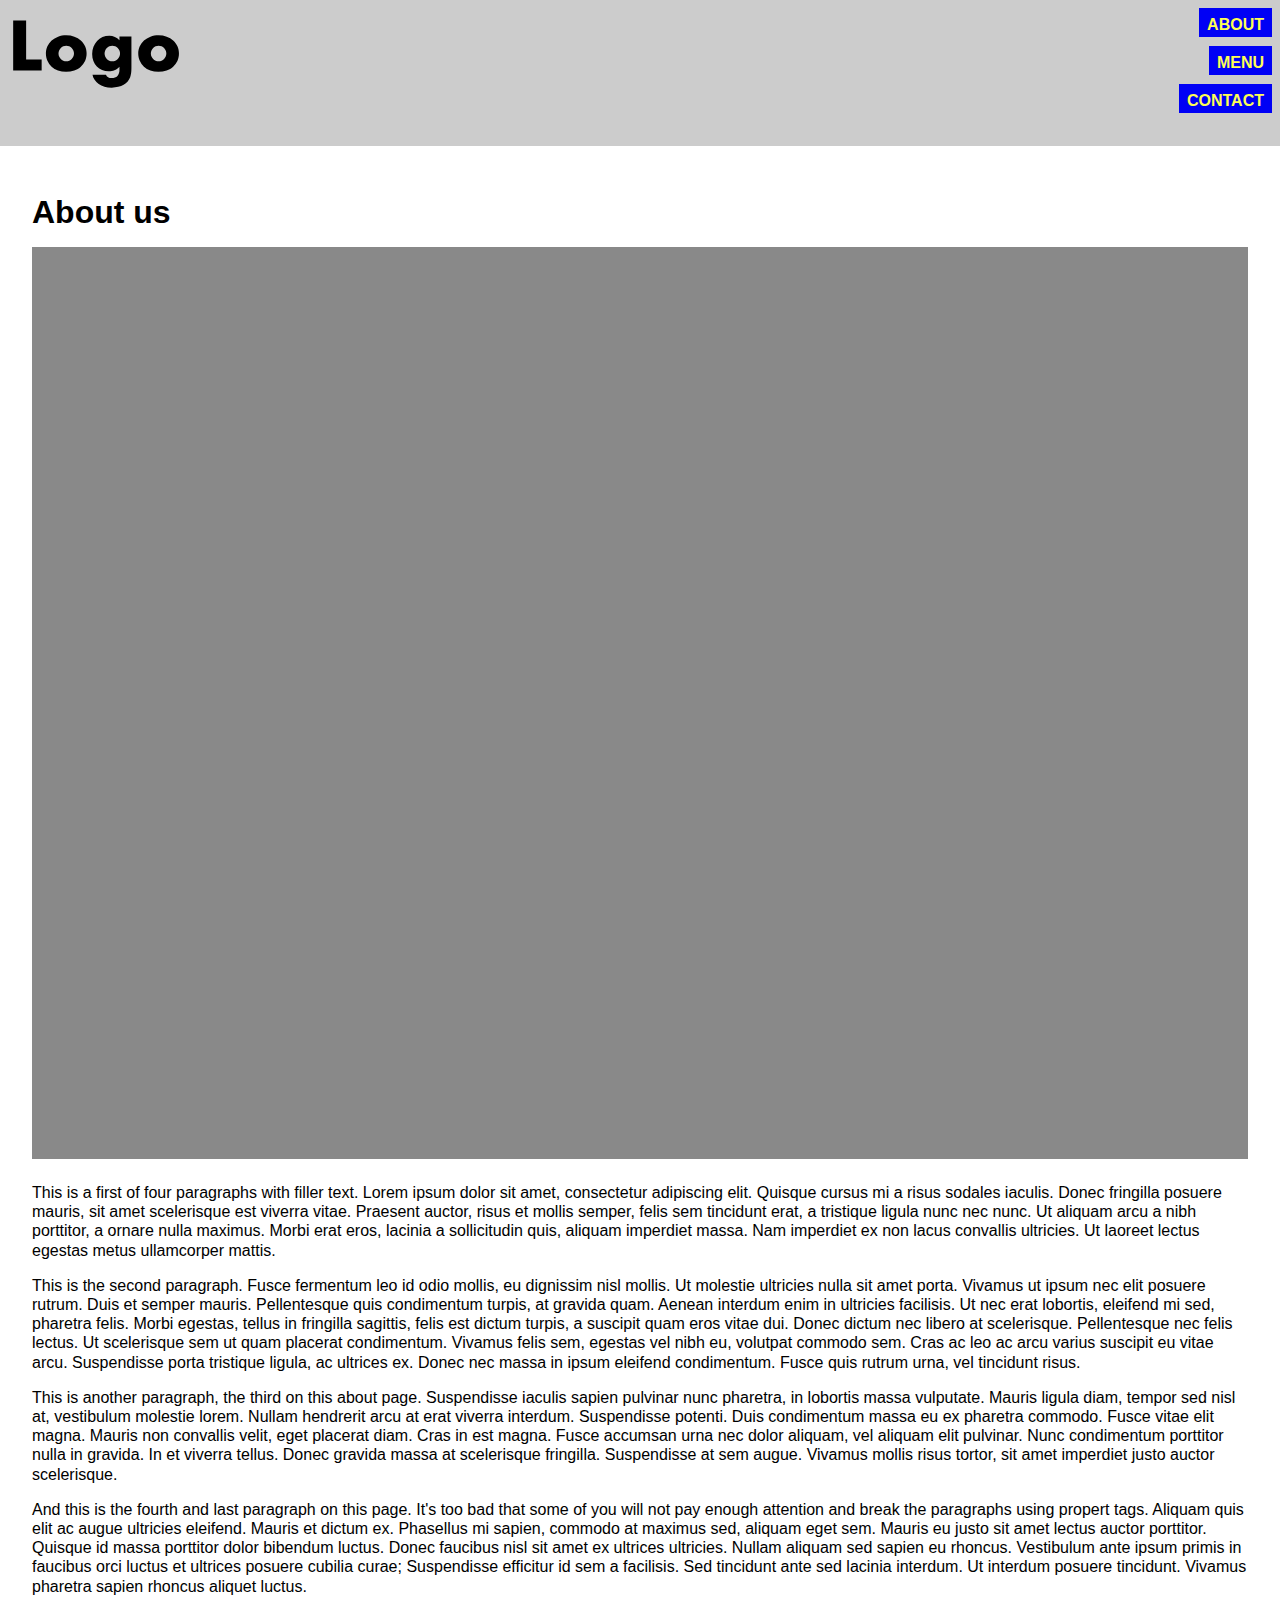
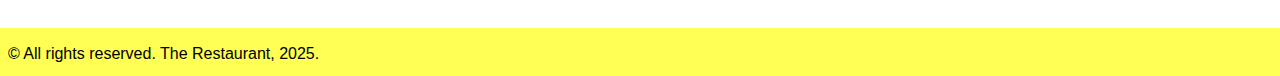
<file: grc338/website-mobile-first/about.html>
<!DOCTYPE html>
<html lang="en">
    <head>
        <meta charset="UTF-8" />
        <meta name="viewport" content="width=device-width, initial-scale=1" />
        <meta http-equiv="Cache-Control" content="no-cache, no-store, must-revalidate" />
        <meta http-equiv="Pragma" content="no-cache" />
        <meta http-equiv="Expires" content="0" />
        <title>About</title>
        <link rel="stylesheet" type="text/css" href="style.css" />
    </head>
    <body>
        <div class="container">
            <header>
                <h1>
                    <a href="index.html">
                        <img src="images/logo.svg" alt="" />
                    </a>
                </h1>

                <nav>
                    <ul>
                        <li><a href="about.html">About</a></li>
                        <li><a href="menu.html">Menu</a></li>
                        <li><a href="contact.html">Contact</a></li>
                    </ul>
                </nav>
            </header>

            <main>
                <h2>About us</h2>

                <figure>
                    <img src="images/placeholder.jpg" alt="" />
                </figure>

                <p>
                    This is a first of four paragraphs with filler text. Lorem ipsum dolor sit amet, consectetur adipiscing elit. Quisque cursus mi a risus sodales iaculis. Donec fringilla posuere mauris, sit amet scelerisque est viverra
                    vitae. Praesent auctor, risus et mollis semper, felis sem tincidunt erat, a tristique ligula nunc nec nunc. Ut aliquam arcu a nibh porttitor, a ornare nulla maximus. Morbi erat eros, lacinia a sollicitudin quis, aliquam
                    imperdiet massa. Nam imperdiet ex non lacus convallis ultricies. Ut laoreet lectus egestas metus ullamcorper mattis.
                </p>
                <p>
                    This is the second paragraph. Fusce fermentum leo id odio mollis, eu dignissim nisl mollis. Ut molestie ultricies nulla sit amet porta. Vivamus ut ipsum nec elit posuere rutrum. Duis et semper mauris. Pellentesque quis
                    condimentum turpis, at gravida quam. Aenean interdum enim in ultricies facilisis. Ut nec erat lobortis, eleifend mi sed, pharetra felis. Morbi egestas, tellus in fringilla sagittis, felis est dictum turpis, a suscipit
                    quam eros vitae dui. Donec dictum nec libero at scelerisque. Pellentesque nec felis lectus. Ut scelerisque sem ut quam placerat condimentum. Vivamus felis sem, egestas vel nibh eu, volutpat commodo sem. Cras ac leo ac
                    arcu varius suscipit eu vitae arcu. Suspendisse porta tristique ligula, ac ultrices ex. Donec nec massa in ipsum eleifend condimentum. Fusce quis rutrum urna, vel tincidunt risus.
                </p>
                <p>
                    This is another paragraph, the third on this about page. Suspendisse iaculis sapien pulvinar nunc pharetra, in lobortis massa vulputate. Mauris ligula diam, tempor sed nisl at, vestibulum molestie lorem. Nullam hendrerit
                    arcu at erat viverra interdum. Suspendisse potenti. Duis condimentum massa eu ex pharetra commodo. Fusce vitae elit magna. Mauris non convallis velit, eget placerat diam. Cras in est magna. Fusce accumsan urna nec dolor
                    aliquam, vel aliquam elit pulvinar. Nunc condimentum porttitor nulla in gravida. In et viverra tellus. Donec gravida massa at scelerisque fringilla. Suspendisse at sem augue. Vivamus mollis risus tortor, sit amet
                    imperdiet justo auctor scelerisque.
                </p>
                <p>
                    And this is the fourth and last paragraph on this page. It's too bad that some of you will not pay enough attention and break the paragraphs using propert tags. Aliquam quis elit ac augue ultricies eleifend. Mauris et
                    dictum ex. Phasellus mi sapien, commodo at maximus sed, aliquam eget sem. Mauris eu justo sit amet lectus auctor porttitor. Quisque id massa porttitor dolor bibendum luctus. Donec faucibus nisl sit amet ex ultrices
                    ultricies. Nullam aliquam sed sapien eu rhoncus. Vestibulum ante ipsum primis in faucibus orci luctus et ultrices posuere cubilia curae; Suspendisse efficitur id sem a facilisis. Sed tincidunt ante sed lacinia interdum.
                    Ut interdum posuere tincidunt. Vivamus pharetra sapien rhoncus aliquet luctus.
                </p>
            </main>

            <footer>
                <p>© All rights reserved. The Restaurant, 2025.</p>
            </footer>
        </div>
    </body>
</html>
</file>
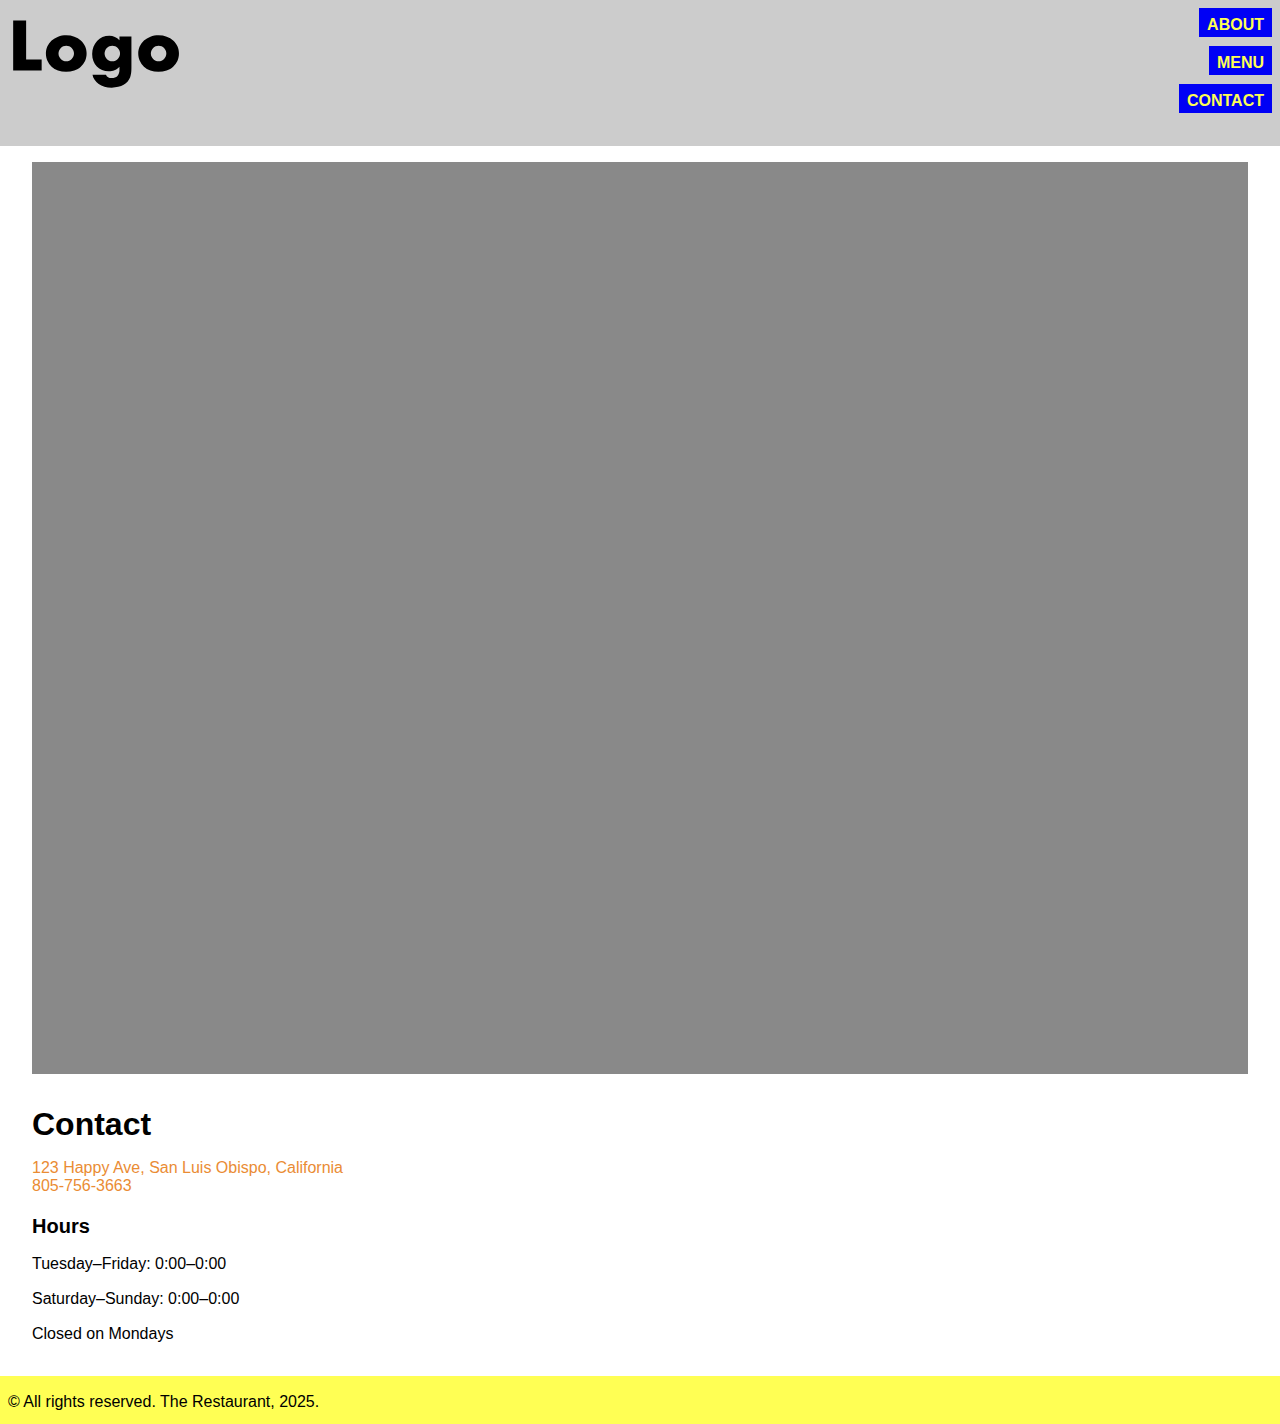
<file: grc338/website-mobile-first/contact.html>
<!DOCTYPE html>
<html lang="en">
    <head>
        <meta charset="UTF-8" />
        <meta name="viewport" content="width=device-width, initial-scale=1" />
        <meta http-equiv="Cache-Control" content="no-cache, no-store, must-revalidate" />
        <meta http-equiv="Pragma" content="no-cache" />
        <meta http-equiv="Expires" content="0" />
        <title>Contact</title>
        <link rel="stylesheet" type="text/css" href="style.css" />
    </head>
    <body>
        <div class="container">
            <header>
                <h1>
                    <a href="index.html">
                        <img src="images/logo.svg" alt="" />
                    </a>
                </h1>

                <nav>
                    <ul>
                        <li><a href="about.html">About</a></li>
                        <li><a href="menu.html">Menu</a></li>
                        <li><a href="contact.html">Contact</a></li>
                    </ul>
                </nav>
            </header>

            <main>
                <figure>
                    <img src="images/placeholder.jpg" alt="" />
                </figure>
                <h2>Contact</h2>

                <address>123 Happy Ave, San Luis Obispo, California</address>
                <address>805-756-3663</address>
                <h3>Hours</h3>
                <p>Tuesday–Friday: 0:00–0:00</p>
                <p>Saturday–Sunday: 0:00–0:00</p>
                <p>Closed on Mondays</p>
            </main>

            <footer>
                <p>© All rights reserved. The Restaurant, 2025.</p>
            </footer>
        </div>
    </body>
</html>
</file>
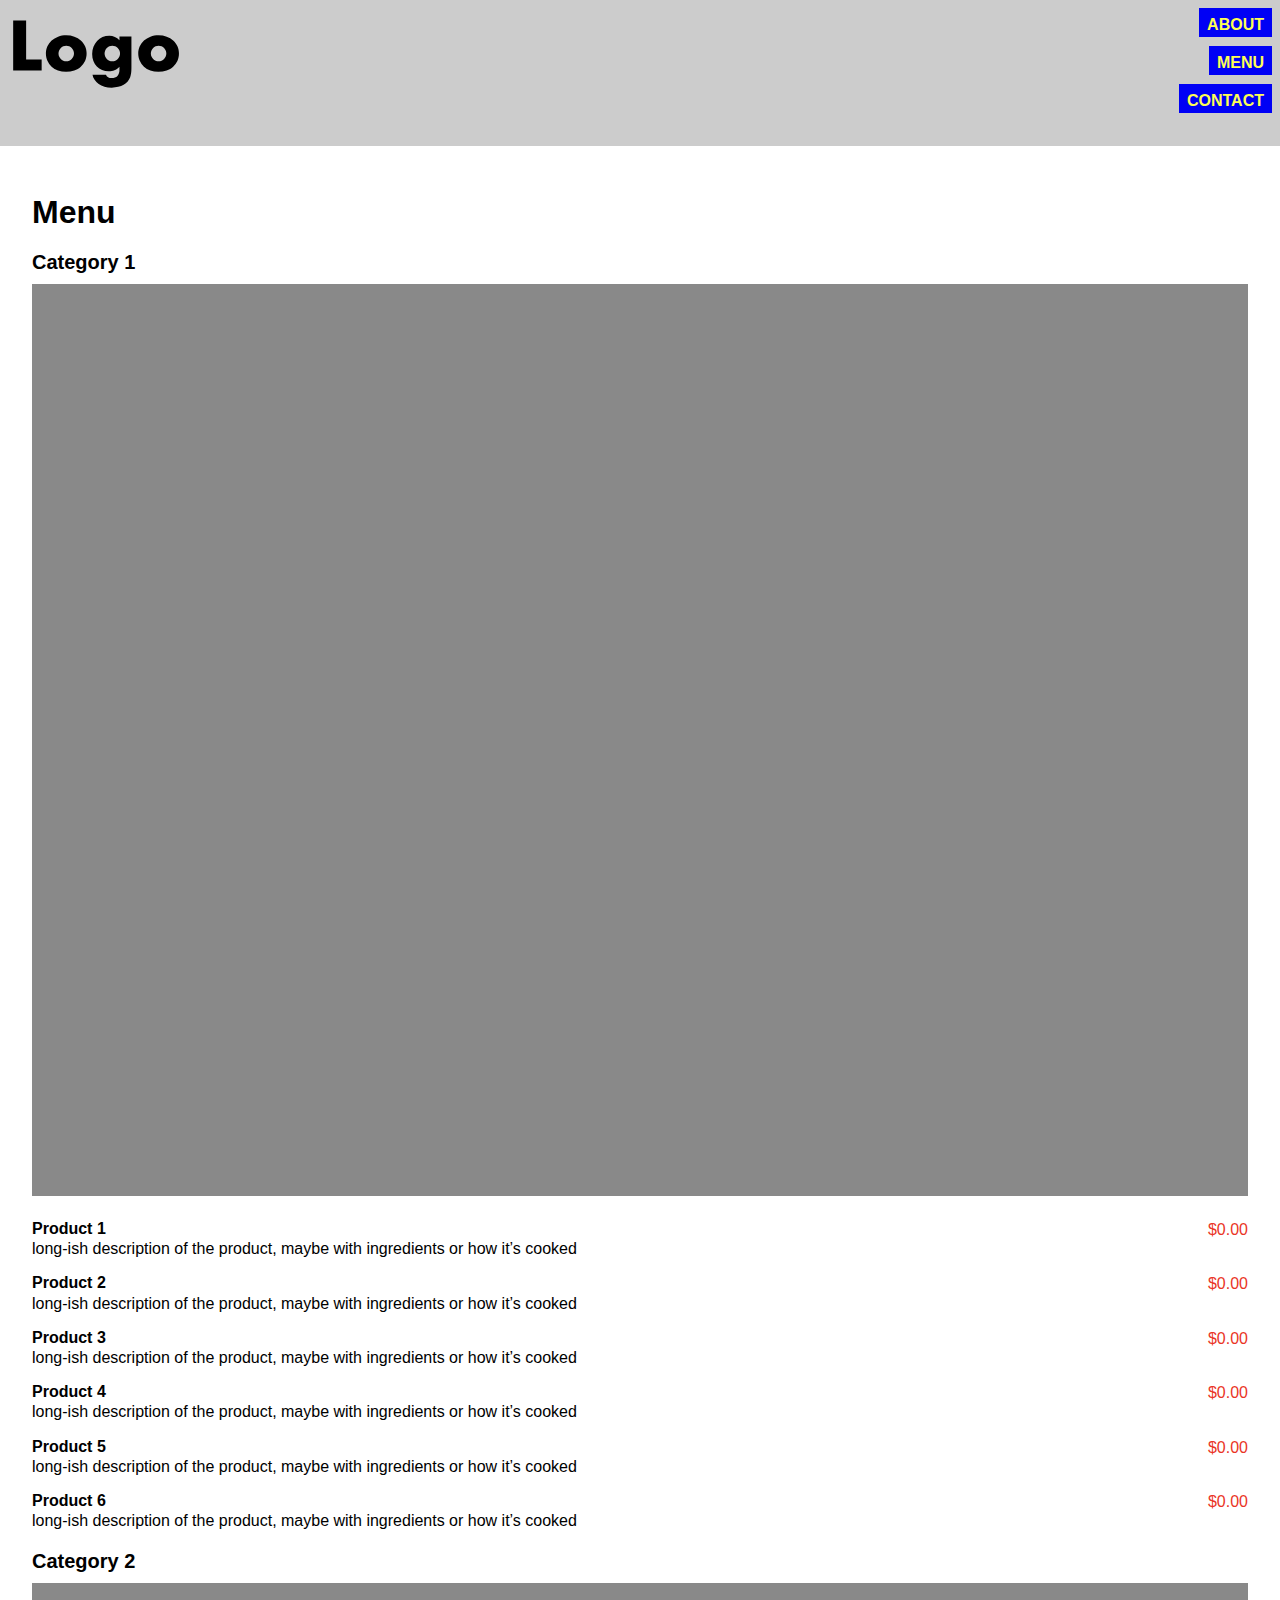
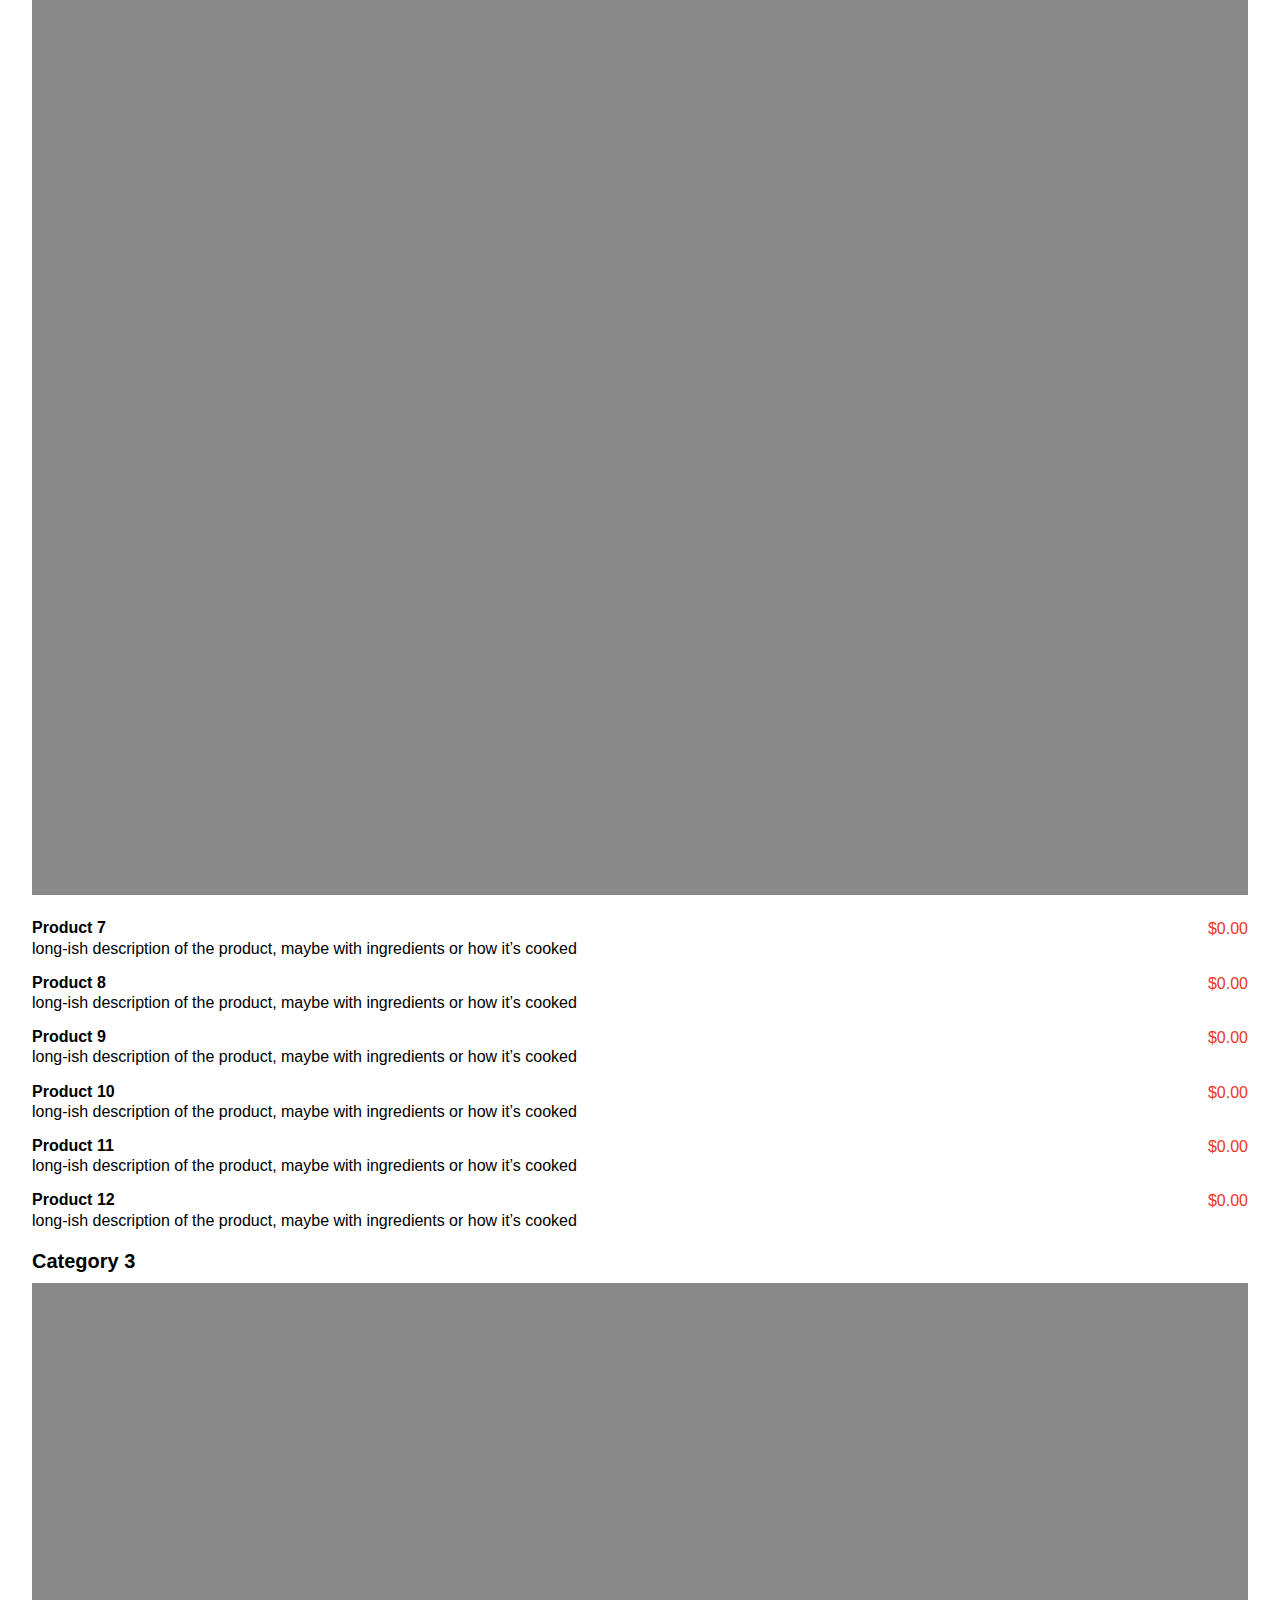
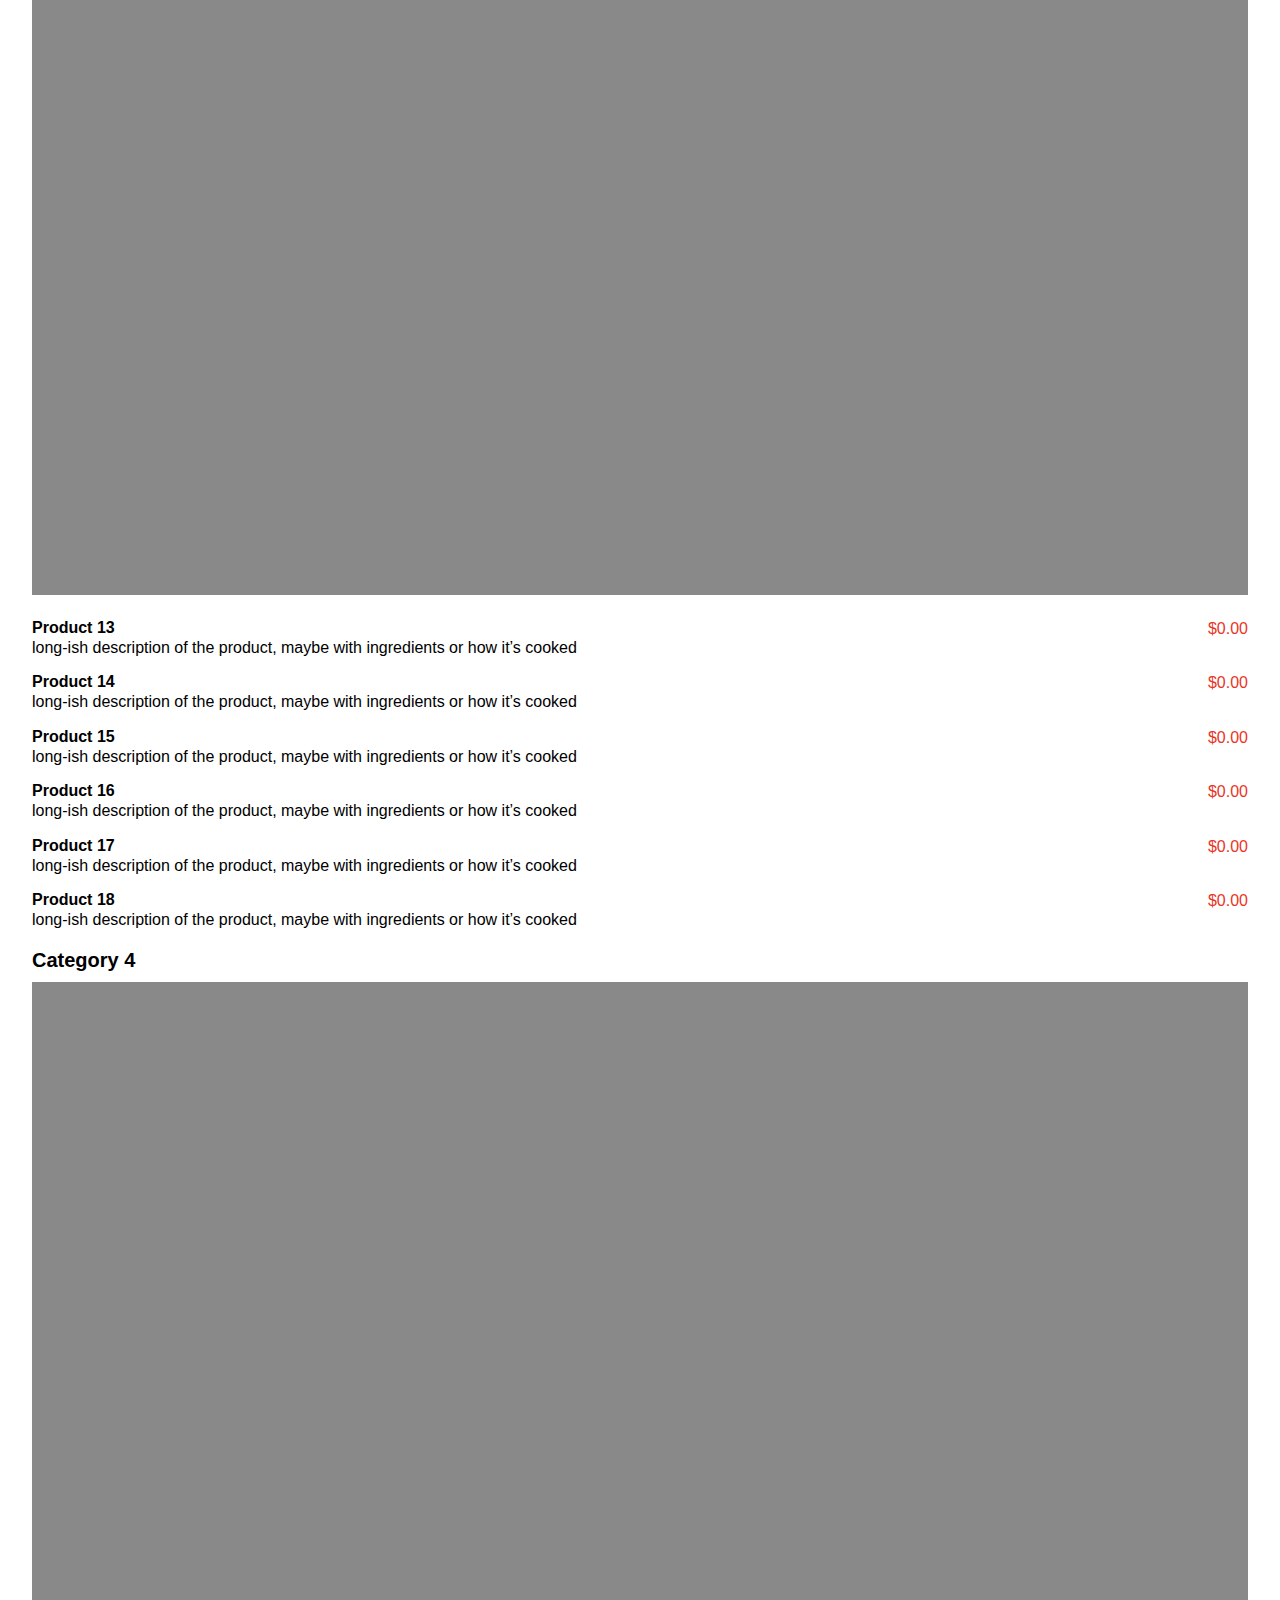
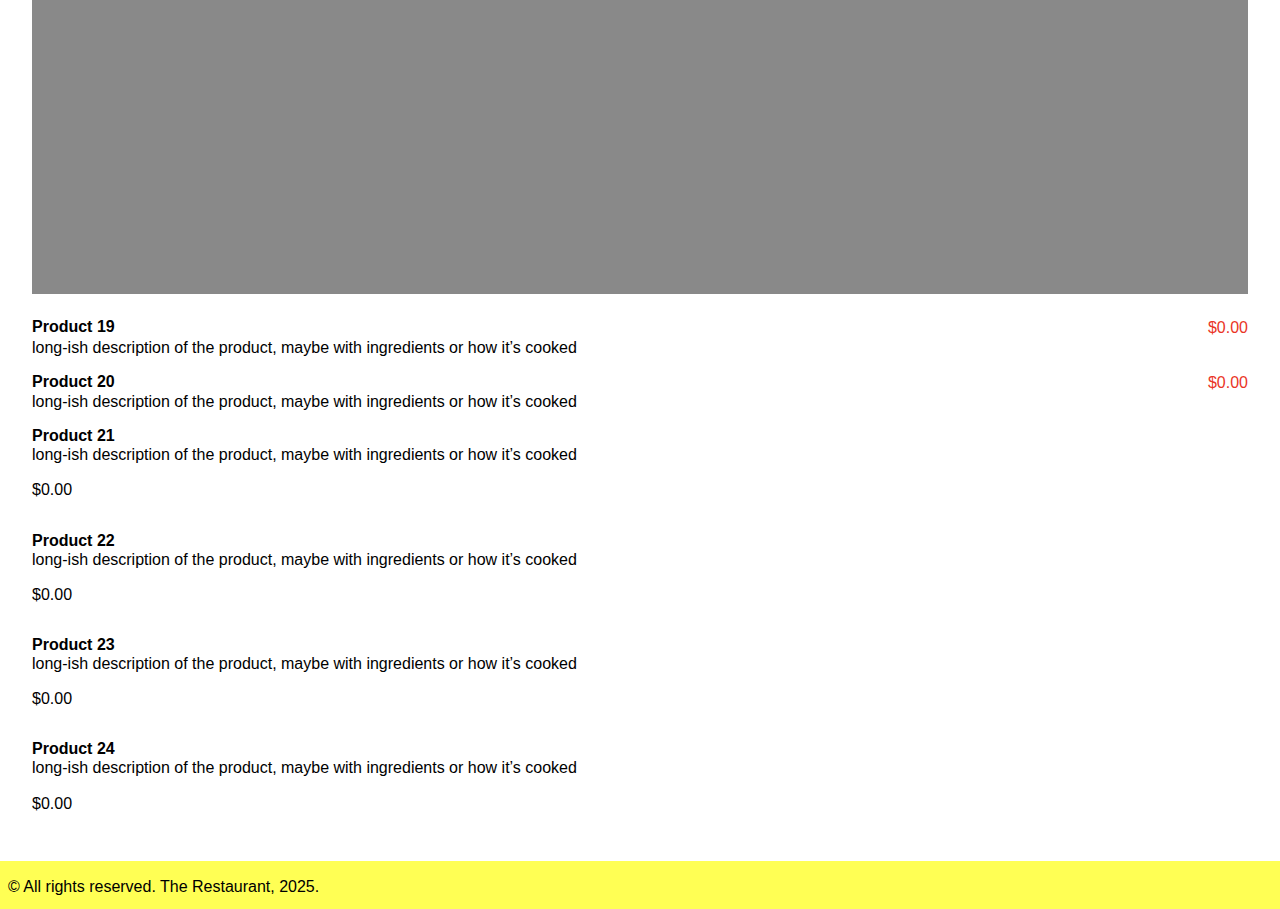
<file: grc338/website-mobile-first/menu.html>
<!DOCTYPE html>
<html lang="en">
    <head>
        <meta charset="UTF-8" />
        <meta name="viewport" content="width=device-width, initial-scale=1" />
        <meta http-equiv="Cache-Control" content="no-cache, no-store, must-revalidate" />
        <meta http-equiv="Pragma" content="no-cache" />
        <meta http-equiv="Expires" content="0" />
        <title>Menu</title>
        <link rel="stylesheet" type="text/css" href="style.css" />
    </head>
    <body>
        <div class="container">
            <header>
                <h1>
                    <a href="index.html">
                        <img src="images/logo.svg" alt="" />
                    </a>
                </h1>

                <nav>
                    <ul>
                        <li><a href="about.html">About</a></li>
                        <li><a href="menu.html">Menu</a></li>
                        <li><a href="contact.html">Contact</a></li>
                    </ul>
                </nav>
            </header>

            <main class="menu">
                <h2>Menu</h2>
                <h3>Category 1</h3>

                <figure>
                    <img src="images/placeholder.jpg" alt="" />
                </figure>

                <ul>
                    <li>
                        <h4>Product 1</h4>
                        <p class="description">long-ish description of the product, maybe with ingredients or how it’s cooked</p>
                        <p class="price">$0.00</p>
                    </li>
                    <li>
                        <h4>Product 2</h4>
                        <p class="description">long-ish description of the product, maybe with ingredients or how it’s cooked</p>
                        <p class="price">$0.00</p>
                    </li>
                    <li>
                        <h4>Product 3</h4>
                        <p class="description">long-ish description of the product, maybe with ingredients or how it’s cooked</p>
                        <p class="price">$0.00</p>
                    </li>
                    <li>
                        <h4>Product 4</h4>
                        <p class="description">long-ish description of the product, maybe with ingredients or how it’s cooked</p>
                        <p class="price">$0.00</p>
                    </li>
                    <li>
                        <h4>Product 5</h4>
                        <p class="description">long-ish description of the product, maybe with ingredients or how it’s cooked</p>
                        <p class="price">$0.00</p>
                    </li>
                    <li>
                        <h4>Product 6</h4>
                        <p class="description">long-ish description of the product, maybe with ingredients or how it’s cooked</p>
                        <p class="price">$0.00</p>
                    </li>
                </ul>

                <h3>Category 2</h3>

                <figure>
                    <img src="images/placeholder.jpg" alt="" />
                </figure>

                <ul>
                    <li>
                        <h4>Product 7</h4>
                        <p class="description">long-ish description of the product, maybe with ingredients or how it’s cooked</p>
                        <p class="price">$0.00</p>
                    </li>
                    <li>
                        <h4>Product 8</h4>
                        <p class="description">long-ish description of the product, maybe with ingredients or how it’s cooked</p>
                        <p class="price">$0.00</p>
                    </li>
                    <li>
                        <h4>Product 9</h4>
                        <p class="description">long-ish description of the product, maybe with ingredients or how it’s cooked</p>
                        <p class="price">$0.00</p>
                    </li>
                    <li>
                        <h4>Product 10</h4>
                        <p class="description">long-ish description of the product, maybe with ingredients or how it’s cooked</p>
                        <p class="price">$0.00</p>
                    </li>
                    <li>
                        <h4>Product 11</h4>
                        <p class="description">long-ish description of the product, maybe with ingredients or how it’s cooked</p>
                        <p class="price">$0.00</p>
                    </li>
                    <li>
                        <h4>Product 12</h4>
                        <p class="description">long-ish description of the product, maybe with ingredients or how it’s cooked</p>
                        <p class="price">$0.00</p>
                    </li>
                </ul>

                <h3>Category 3</h3>

                <figure>
                    <img src="images/placeholder.jpg" alt="" />
                </figure>

                <ul>
                    <li>
                        <h4>Product 13</h4>
                        <p class="description">long-ish description of the product, maybe with ingredients or how it’s cooked</p>
                        <p class="price">$0.00</p>
                    </li>
                    <li>
                        <h4>Product 14</h4>
                        <p class="description">long-ish description of the product, maybe with ingredients or how it’s cooked</p>
                        <p class="price">$0.00</p>
                    </li>
                    <li>
                        <h4>Product 15</h4>
                        <p class="description">long-ish description of the product, maybe with ingredients or how it’s cooked</p>
                        <p class="price">$0.00</p>
                    </li>
                    <li>
                        <h4>Product 16</h4>
                        <p class="description">long-ish description of the product, maybe with ingredients or how it’s cooked</p>
                        <p class="price">$0.00</p>
                    </li>
                    <li>
                        <h4>Product 17</h4>
                        <p class="description">long-ish description of the product, maybe with ingredients or how it’s cooked</p>
                        <p class="price">$0.00</p>
                    </li>
                    <li>
                        <h4>Product 18</h4>
                        <p class="description">long-ish description of the product, maybe with ingredients or how it’s cooked</p>
                        <p class="price">$0.00</p>
                    </li>
                </ul>

                <h3>Category 4</h3>

                <figure>
                    <img src="images/placeholder.jpg" alt="" />
                </figure>

                <ul>
                    <li>
                        <h4>Product 19</h4>
                        <p class="description">long-ish description of the product, maybe with ingredients or how it’s cooked</p>
                        <p class="price">$0.00</p>
                    </li>
                    <li>
                        <h4>Product 20</h4>
                        <p class="description">long-ish description of the product, maybe with ingredients or how it’s cooked</p>
                        <p class="price">$0.00</p>
                    </li>
                    <li>
                        <h4>Product 21</h4>
                        <p class="description">long-ish description of the product, maybe with ingredients or how it’s cooked</p>
                        <p>$0.00</p>
                    </li>
                    <li>
                        <h4>Product 22</h4>
                        <p class="description">long-ish description of the product, maybe with ingredients or how it’s cooked</p>
                        <p>$0.00</p>
                    </li>
                    <li>
                        <h4>Product 23</h4>
                        <p class="description">long-ish description of the product, maybe with ingredients or how it’s cooked</p>
                        <p>$0.00</p>
                    </li>
                    <li>
                        <h4>Product 24</h4>
                        <p class="description">long-ish description of the product, maybe with ingredients or how it’s cooked</p>
                        <p>$0.00</p>
                    </li>
                </ul>
            </main>

            <footer>
                <p>© All rights reserved. The Restaurant, 2025.</p>
            </footer>
        </div>
    </body>
</html>
</file>
<file: grc338/website-content-hierarchy/style.css>
/*CSS DOCUMENT*/

img {
    width: 100%; 
	display: block;
}

/*Please don’t change this CSS stylesheet for the content hierarchy assginment */
</file>
<file: grc338/website-mobile-first/style.css>
/*CSS DOCUMENT*/

html, body, div, applet, object, iframe, h1, h2, h3, h4, h5, h6, p, blockquote, pre, a, abbr, acronym, address, big, cite, code, del, dfn, em, img, ins, kbd, q, s, samp, small, strike, strong, sub, sup, tt, var, b, u, i, center, dl, dt, dd, ol, ul, li, fieldset, form, label, legend, table, caption, tbody, tfoot, thead, tr, th, td, article, aside, canvas, details, embed, figure, figcaption, footer, header, hgroup, menu, nav, output, ruby, section, summary, time, mark, audio, video {margin: 0; padding: 0; border: 0; font-size: 100%; font: inherit;} /*My edited version of the Eric Meyer’s reset tool. You may want to include this in all of your future CSS files. */


body {
	font-family: sans-serif;
}

div.home-container { 
	background: url(images/home-background.jpg) center center fixed;
	background-size: cover;
	position: relative;
	min-height: 100vh;
}

div.container { 
	position: relative;
	min-height: 100vh;
}

/* >>> IMPORTANT: you have to change the wrap of the content of your home page (index) in a div with a class home-container to make it work. If you used a div with the class container on your home, you’ll only need to change the name of the class. And you need a div with the class container and all the other pages.  */


main { 
	padding: 1em 2em 4em;
	}

img {
    width: 100%; /*Please leave this line.*/
     display: block;
}

header {
	display: grid;
	grid-template-columns: 3fr 1fr;
	background: rgb(204, 204, 204);
	padding: 1em 0.5em;
	}

h1 {
	width: 11rem;
	}

h2, h3, h4 {
		font-weight: bold;
	}

h2 {
	font-size: 2rem;
	margin: 1em 0em 0.5em;
	}
	
h3 {
	font-size: 1.25rem;
	margin: 1em 0em 0.5em;
}


a {
	text-decoration: none;
	text-transform: uppercase;
	font-weight: bold;
	}

nav ul  {
	text-align: right;
	}
	
ul li 	{
	list-style-type: none;
}

figure {
	margin-bottom: 1.5em;
}

/* main.menu ul {
		margin: ____ ____;
}	*/

main.menu ul li {
		margin: 1em 0em 1em;
		display: grid;
		grid-template-columns: auto auto;
		grid-template-rows: auto auto;
}	

p {
	margin: 1em 0em 1em;
	line-height: 1.2em;
	}
	
p.description {
	grid-column: 1/3;
	margin: 0em;
	}
	
p.price {
	grid-row: 1/2;
	grid-column: 2/3;
	color: rgb(234, 53, 38);
	text-align: right;
	margin: 0;
	}
	
nav ul li {
	text-transform: uppercase;
	font-weight: bold;
	margin-bottom: 1.25em;
	}
	
nav ul li a {
	color: rgb(254, 254, 84);
	background-color: rgb(0, 0, 245);
	padding: 0.5em 0.5em 0.25em;
	}
	

p.slogan {
	font-size: 4rem;
	font-family: serif;
	font-style: italic;
	color: rgb(250, 250, 250);	
	margin: 1em 0em 2em;
	}
	
footer {
  position: absolute;
  bottom: 0;
  width: 100%;
  height: 3rem; 
  box-sizing: border-box;
  padding: 1em 0.5em;
  background: rgb(255, 255, 84);
}

address {
	color: rgb(234, 140, 52);
	}

footer p {
	margin: 0;
}
</file>
<file: grc338/website-responsive/style.css>
/*CSS DOCUMENT*/

html, body, div, applet, object, iframe, h1, h2, h3, h4, h5, h6, p, blockquote, pre, a, abbr, acronym, address, big, cite, code, del, dfn, em, img, ins, kbd, q, s, samp, small, strike, strong, sub, sup, tt, var, b, u, i, center, dl, dt, dd, ol, ul, li, fieldset, form, label, legend, table, caption, tbody, tfoot, thead, tr, th, td, article, aside, canvas, details, embed, figure, figcaption, footer, header, hgroup, menu, nav, output, ruby, section, summary, time, mark, audio, video {margin: 0; padding: 0; border: 0; font-size: 100%; font: inherit;} /*My edited version of the Eric Meyer’s reset tool. You may want to include this in all of your future CSS files. */


body {
	font-family: sans-serif;
	background-color: rgb(234, 51, 35)
}

div.home-container { 
	background: url(images/home-background.jpg) center center fixed;
	background-size: cover;
	position: relative;
	min-height: 100vh;
	max-width: 60em;
	margin: auto
}

div.container { 
	position: relative;
	min-height: 100vh;
	max-width: 60em;
	background-color: rgb(255, 255, 255);
	margin: auto
}

/* >>> IMPORTANT: you have to change the wrap of the content of your home page (index) in a div with a class home-container to make it work. If you used a div with the class container on your home, you’ll only need to change the name of the class. And you need a div with the class container and all the other pages.  */


main { 
	padding: 1em 2em 4em;
	}

img {
    width: 100%; /*Please leave this line.*/
    display: block;
}

header {
	display: grid;
	grid-template-columns: 11rem auto;
	background: rgb(204, 204, 204);
	padding: 1em 0.5em;
	}

h1 {
	width: 11rem;
	}

h2, h3, h4 {
	font-weight: bold;
	}

h2 {
	font-size: 2rem;
	margin: 1em 0em 0.5em;
	}
	
h3 {
	font-size: 1.25rem;
	margin: 1em 0em 0.5em;
}

a {
	text-decoration: none;
	text-transform: uppercase;
	font-weight: bold;
	}

nav ul  {
	text-align: right;
	}
	
ul li 	{
	list-style-type: none;
}

figure {
	margin-bottom: 1.5em;
}

/* main.menu ul {
		margin: ____ ____;
}	*/

nav ul li.selected a {
	background-color: rgb(234, 139, 51);
}

main.menu ul li {
	margin: 1em 0em 1em;
	display: grid;
	grid-template-columns: auto auto;
	grid-template-rows: auto auto;
}	

p {
	margin: 1em 0em 1em;
	line-height: 1.2em;
	}
	
p.description {
	grid-column: 1/3;
	margin: 0em;
	}
	
p.price {
	grid-row: 1/2;
	grid-column: 2/3;
	color: rgb(234, 53, 38);
	text-align: right;
	margin: 0;
	}
	
nav ul li {
	text-transform: uppercase;
	font-weight: bold;
	margin-bottom: 1.25em;
	}
	
nav ul li a {
	color: rgb(254, 254, 84);
	background-color: rgb(0, 0, 245);
	padding: 0.5em 0.5em 0.25em;
	}
	
article {
	background-color: rgb(117, 251, 253);
	max-width: 30em;
	margin: auto
}

p.slogan {
	font-size: 4rem;
	font-family: serif;
	font-style: italic;
	color: rgb(250, 250, 250);	
	margin: 1em 0em 2em;
	}
	
footer {
  position: absolute;
  bottom: 0;
  width: 100%;
  height: 3rem; 
  box-sizing: border-box;
  padding: 1em 0.5em;
  background: rgb(255, 255, 84);
}

address {
	color: rgb(234, 140, 52);
	}

footer p {
	margin: 0;
}

@media screen and (min-width: 60em) {
	nav ul li {
		display: inline;
		font-size: 2rem;
		margin-left: 0.25em;
	}

	nav {
		margin-top: 1.5em;
		margin-right: 1em;
	}

	main.menu ul {
		display: grid;
		grid-template-columns: 1fr 1fr;
		grid-gap: 0em 4em;
	}
}
</file>
